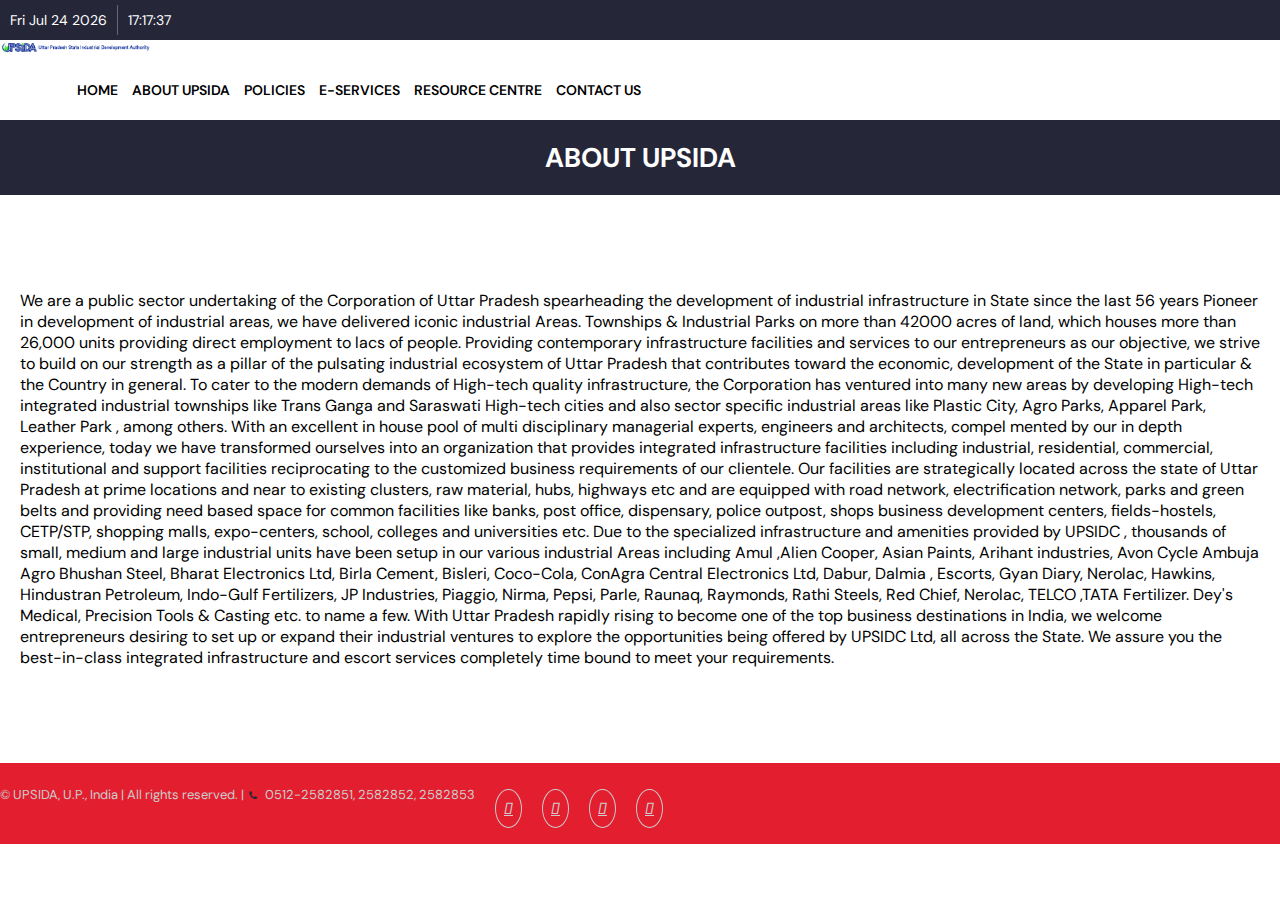
<file: AboutUs/about.html>
<!DOCTYPE html>
<html lang="en">

<head>
  <link rel="stylesheet" href="./aboutt.css">
  <meta charset="UTF-8">
    <meta http-equiv="X-UA-Compatible" content="IE=edge">
    <meta name="viewport" content="width=device-width, initial-scale=1.0">
    
    <link
      href="https://cdn.jsdelivr.net/npm/bootstrap@5.0.2/dist/css/bootstrap.min.css"
      rel="stylesheet"
      integrity="sha384-EVSTQN3/azprG1Anm3QDgpJLIm9Nao0Yz1ztcQTwFspd3yD65VohhpuuCOmLASjC"
      crossorigin="anonymous"
    />
    <link
      rel="stylesheet"
      href="https://cdnjs.cloudflare.com/ajax/libs/font-awesome/4.7.0/css/font-awesome.min.css"
    />

    <script src="https://cdnjs.cloudflare.com/ajax/libs/jquery/2.1.3/jquery.min.js"></script>
    <link
      rel="stylesheet"
      href="https://use.fontawesome.com/releases/v5.2.0/css/all.css"
      integrity="sha384-hWVjflwFxL6sNzntih27bfxkr27PmbbK/iSvJ+a4+0owXq79v+lsFkW54bOGbiDQ"
      crossorigin="anonymous"
    />
    <script src="https://cdnjs.cloudflare.com/ajax/libs/jquery/2.1.3/jquery.min.js"></script>
  <link rel="stylesheet" href="../navbar/H-navbar.css">
  <title>about</title>
</head>

<body>


  <div id="topper">

    <div id="date"></div>
    <div id="divider"></div>
    <div id="time"></div>

  </div>


<!-- navbar -->
<nav class="navbar-nav" id="navbar">
  <span class="navbar-toggle" id="js-navbar-toggle">
      <div id="ham">
          <div></div>
          <div></div>
          <div></div>
      </div>
  </span>

  <a href="../index.html" class="logo"><img src="../assets/photos/upsida-logo-name.png" alt="..."></a>

  <ul class="main-nav" id="js-menu">
      <li  class="nav-items">
          <a href="../index.html" class="nav-links">Home</a>
      </li>
      <li class="nav-items">
          <a class="nav-links" href="../AboutUs/about.html">about upsida</a>
        </li>
        <li class="nav-items">
          <a class="nav-links" href="../Policies/policy.html">policies</a>
        </li>

      

        <li class="nav-items">
          <a class="nav-links" href="../e-services/eservices.html">e-services</a>
        </li>

        
        <li class="nav-items dropdowns">
          <a class="nav-links">resource centre</a>
          <ul class="dropdown-menus">
              <li class="dropdown-items"><a href="../Office Orders/office.html">Office Orders</a></li>
              <li class="dropdown-items"><a href="../DevelopmentProcess/dev.html">Development Process</a></li>
          </ul>
        </li>

        <li class="nav-items dropdowns">
          <a  class="nav-links" >contact us</a>
          <ul class="dropdown-menus">
              <li class="dropdown-items"><a href="../headoffice/headoffice.html">Head Office</a></li>
              
          </ul>
        </li>
  </ul>

</nav>
<!-- navbar ends here -->


    <div class="headingg">
      <b>ABOUT UPSIDA</b>
    </div>

  
  <div class="flex-wrapper">

      <p >
        We are a public sector undertaking of the Corporation of Uttar Pradesh spearheading the development of industrial infrastructure in State since the last 56 years Pioneer in development of industrial areas, we have delivered iconic industrial
        Areas. Townships & Industrial Parks on more than 42000 acres of land, which houses more than 26,000 units providing direct employment to lacs of people.



        Providing contemporary infrastructure facilities and services to our entrepreneurs as our objective, we strive to build on our strength as a pillar of the pulsating industrial ecosystem of Uttar Pradesh that contributes toward the economic,
        development of the State in particular & the Country in general. To cater to the modern demands of High-tech quality infrastructure, the Corporation has ventured into many new areas by developing High-tech integrated industrial townships like
        Trans Ganga and Saraswati High-tech cities and also sector specific industrial areas like Plastic City, Agro Parks, Apparel Park, Leather Park , among others.



        With an excellent in house pool of multi disciplinary managerial experts, engineers and architects, compel mented by our in depth experience, today we have transformed ourselves into an organization that provides integrated infrastructure
        facilities including industrial, residential, commercial, institutional and support facilities reciprocating to the customized business requirements of our clientele. Our facilities are strategically located across the state of Uttar Pradesh
        at prime locations and near to existing clusters, raw material, hubs, highways etc and are equipped with road network, electrification network, parks and green belts and providing need based space for common facilities like banks, post
        office, dispensary, police outpost, shops business development centers, fields-hostels, CETP/STP, shopping malls, expo-centers, school, colleges and universities etc.



        Due to the specialized infrastructure and amenities provided by UPSIDC , thousands of small, medium and large industrial units have been setup in our various industrial Areas including Amul ,Alien Cooper, Asian Paints, Arihant industries,
        Avon Cycle Ambuja Agro Bhushan Steel, Bharat Electronics Ltd, Birla Cement, Bisleri, Coco-Cola, ConAgra Central Electronics Ltd, Dabur, Dalmia , Escorts, Gyan Diary, Nerolac, Hawkins, Hindustran Petroleum, Indo-Gulf Fertilizers, JP
        Industries, Piaggio, Nirma, Pepsi, Parle, Raunaq, Raymonds, Rathi Steels, Red Chief, Nerolac, TELCO ,TATA Fertilizer. Dey's Medical, Precision Tools & Casting etc. to name a few.

        With Uttar Pradesh rapidly rising to become one of the top business destinations in India, we welcome entrepreneurs desiring to set up or expand their industrial ventures to explore the opportunities being offered by UPSIDC Ltd, all across
        the State. We assure you the best-in-class integrated infrastructure and escort services completely time bound to meet your requirements.
      </p>
    </div>
    <footer class="footer">
      <div class="container bottom_border">
        <div class="row">

          <div class="container">

            <p class="text-center">© UPSIDA, U.P., India | All rights reserved. |<i class="fa fa-phone" style="background-color: #E31E2F;font-size:10px;width: 10px;height:10px;margin: 4px;color:#252638"></i> 0512-2582851, 2582852, 2582853</p>

            <ul class="social_footer_ul">
              <li><a href="https://www.facebook.com/UPSIDAGoUP/"><i class="fab fa-facebook"></i></a></li>
              <li><a href="https://twitter.com/UPSIDA?ref_src=twsrc%5Egoogle%7Ctwcamp%5Eserp%7Ctwgr%5Eauthor"><i class="fab fa-twitter"></i></a></li>
              <li><a href="https://www.linkedin.com/company/uttar-pradesh-state-industrial-development-corporation-limited/about/"><i class="fab fa-linkedin"></i></a></li>
              <li><a href="#"><i class="fab fa-instagram"></i></a></li>
            </ul>

          </div>
        </div>
      </div>

    </footer>
  </div>






  <script src="https://cdn.jsdelivr.net/npm/bootstrap@5.0.2/dist/js/bootstrap.bundle.min.js" integrity="sha384-MrcW6ZMFYlzcLA8Nl+NtUVF0sA7MsXsP1UyJoMp4YLEuNSfAP+JcXn/tWtIaxVXM" crossorigin="anonymous"></script>
  <script src="./about.js"></script>
  <script src="../navbar/H-navbar.js"></script>

</body>

</html>
</file>
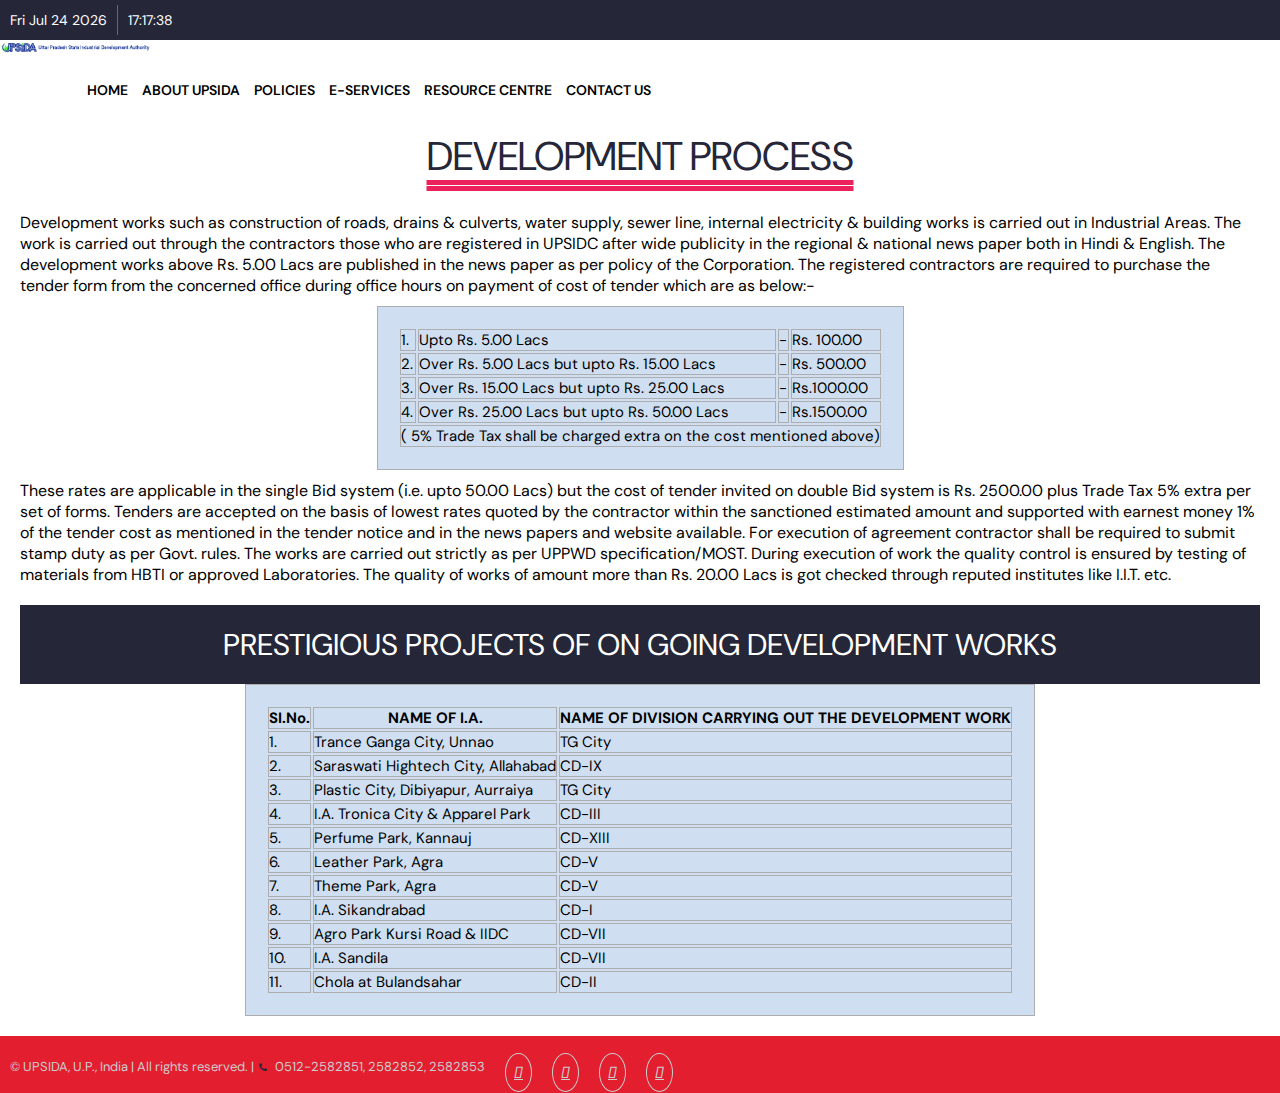
<file: DevelopmentProcess/dev.html>
<!DOCTYPE html>
<html lang="en">
  <head>
    <meta charset="UTF-8" />
    <meta http-equiv="X-UA-Compatible" content="IE=edge" />
    <meta name="viewport" content="width=device-width, initial-scale=1.0" />
    
    <link rel="stylesheet" href="dev.css" />
    <link
      href="https://cdn.jsdelivr.net/npm/bootstrap@5.0.2/dist/css/bootstrap.min.css"
      rel="stylesheet"
      integrity="sha384-EVSTQN3/azprG1Anm3QDgpJLIm9Nao0Yz1ztcQTwFspd3yD65VohhpuuCOmLASjC"
      crossorigin="anonymous"
    />
    <link
      rel="stylesheet"
      href="https://cdnjs.cloudflare.com/ajax/libs/font-awesome/4.7.0/css/font-awesome.min.css"
    />

    <link
      rel="stylesheet"
      href="https://cdnjs.cloudflare.com/ajax/libs/font-awesome/4.7.0/css/font-awesome.min.css"
    />

    <script src="https://cdnjs.cloudflare.com/ajax/libs/jquery/2.1.3/jquery.min.js"></script>
    <link
      rel="stylesheet"
      href="https://use.fontawesome.com/releases/v5.2.0/css/all.css"
      integrity="sha384-hWVjflwFxL6sNzntih27bfxkr27PmbbK/iSvJ+a4+0owXq79v+lsFkW54bOGbiDQ"
      crossorigin="anonymous"
    />
    <link rel="stylesheet" href="../navbar/H-navbar.css">
    <title>Document</title>
  </head>
  <body>
    <!--Top Date Time-->
    <div id="topper">
      <div id="date"></div>
      <div id="divider"></div>
      <div id="time"></div>
    </div>
    <!-- Top Date Time end -->

    <!-- navbar     -->
    <nav class="navbar-nav" id="navbar">
      <span class="navbar-toggle" id="js-navbar-toggle">
          <div id="ham">
              <div></div>
              <div></div>
              <div></div>
          </div>
      </span>
    
      <a href="../index.html" class="logo"><img src="../assets/photos/upsida-logo-name.png" alt="..."></a>
    
      <ul class="main-nav" id="js-menu">
          <li  class="nav-items">
              <a href="../index.html" class="nav-links">Home</a>
          </li>
          <li class="nav-items">
              <a class="nav-links" href="../AboutUs/about.html">about upsida</a>
            </li>
            <li class="nav-items">
              <a class="nav-links" href="../Policies/policy.html">policies</a>
            </li>
    
           
            <li class="nav-items">
              <a class="nav-links" href="../e-services/eservices.html">e-services</a>
            </li>
    
    
            <li class="nav-items dropdowns">
              <a class="nav-links">resource centre</a>
              <ul class="dropdown-menus">
                  <li class="dropdown-items"><a href="../Office Orders/office.html">Office Orders</a></li>
                  <li class="dropdown-items"><a href="../DevelopmentProcess/dev.html">Development Process</a></li>
              </ul>
            </li>
    
           
    
            <li class="nav-items dropdowns">
              <a  class="nav-links" >contact us</a>
              <ul class="dropdown-menus">
                  <li class="dropdown-items"><a href="../headoffice/headoffice.html">Head Office</a></li>
                  
              </ul>
            </li>
      </ul>
    
    </nav>
    <!-- navbar ends -->

    <div class="containerdev">
        <div class="heading">
            development process
        </div>
        <div class="summ">
            <p>   Development works such as construction of roads, drains & culverts, water supply, sewer line, internal electricity & building works is carried out in Industrial Areas. The work is carried out through the contractors those who are registered in UPSIDC after wide publicity in the regional & national news paper both in Hindi & English. The development works above Rs. 5.00 Lacs are published in the news paper as per policy of the Corporation. The registered contractors are required to purchase the tender form from the concerned office during office hours on payment of cost of tender which are as below:-</p>
        </div>

        <table class="table table-bordered " id="tbl">
            <thead>
              <tr>
                <td>1.</td>
                <td>Upto Rs. 5.00 Lacs</td>
                  <td>-</td>
                <td>Rs. 100.00</td>
              </tr>
            </thead>
            <tbody>
              <tr>
                <td>2.</td>
                <td>Over Rs. 5.00 Lacs but upto Rs. 15.00 Lacs</td>
                <td>-</td>
                  <td>Rs. 500.00</td>
              </tr>
              <tr>
                <td>3.</td>
                <td>Over Rs. 15.00 Lacs but upto Rs. 25.00 Lacs</td>
                <td>-</td>
                  <td>Rs.1000.00</td>
              </tr>
              <tr>
                <td>4.</td>
                <td>Over Rs. 25.00 Lacs but upto Rs. 50.00 Lacs</td>
                <td>-</td>
                  <td>	Rs.1500.00</td>
              </tr>
                <tr>
                <td colspan="4">( 5% Trade Tax shall be charged extra on the cost mentioned above)</td>
               
                
              </tr>
            </tbody>
          </table>

          <div class="summ">
            <p>    These rates are applicable in the single Bid system (i.e. upto 50.00 Lacs) but the cost of tender invited on double Bid system is Rs. 2500.00 plus Trade Tax 5% extra per set of forms.
                Tenders are accepted on the basis of lowest rates quoted by the contractor within the sanctioned estimated amount and supported with earnest money 1% of the tender cost as mentioned in the tender notice and in the news papers and website available.
                For execution of agreement contractor shall be required to submit stamp duty as per Govt. rules.
                The works are carried out strictly as per UPPWD specification/MOST. During execution of work the quality control is ensured by testing of materials from HBTI or approved Laboratories. The quality of works of amount more than Rs. 20.00 Lacs is got checked through reputed institutes like I.I.T. etc.</p>
          </div>

          <div class="heading2">
            Prestigious Projects of on Going Development Works
          </div>

          <table class="table-bordered table table table-hover table-responsive" id="tbl">
            <thead>
               <tr>
             <th style="text-align:center">SI.No.</th>  
                <th style="text-align:center">NAME OF I.A.</th>
                <th style="text-align:center">NAME OF DIVISION CARRYING OUT THE DEVELOPMENT WORK</th>
                  
                   
              </tr>
            </thead>
           
            <tbody>
              <tr>
                <td>1.</td>
                <td>Trance Ganga City, Unnao</td>
                
                   <td>	TG City</td>
              </tr>      
              <tr >
                <td>2.</td>
                <td>Saraswati Hightech City, Allahabad</td>
                <td>CD-IX</td>
                   
              </tr>
              <tr >
                <td>3.</td>
                <td>Plastic City, Dibiyapur, Aurraiya</td>
           
        
                   <td>	TG City</td>
              </tr>
              <tr >
                <td>4.</td>
                <td>I.A. Tronica City & Apparel Park</td>
               
                
                   <td>CD-III</td>
              </tr>
              <tr >
                <td>5.</td>
                <td>Perfume Park, Kannauj</td>
                
                   <td>	CD-XIII</td>
              </tr>
              <tr >
                <td>6.</td>
                <td>Leather Park, Agra</td>
        
                   <td>CD-V</td>
              </tr>
                   <tr>
                <td>7.</td>
                <td>Theme Park, Agra</td>
                
                   <td>	CD-V</td>
              </tr>      
              <tr >
                <td>8.</td>
                <td>I.A. Sikandrabad</td>
                <td>CD-I</td>
                   
              </tr>
              <tr >
                <td>9.</td>
                <td>Agro Park Kursi Road & IIDC</td>
           
        
                   <td>	CD-VII</td>
              </tr>
              <tr>
                <td>10.</td>
                <td>I.A. Sandila	</td>
               
                
                   <td>CD-VII</td>
              </tr>
              <tr>
                <td>11.</td>
                <td>Chola at Bulandsahar</td>
                
                   <td>	CD-II</td>
              </tr>
              
            </tbody>
          </table>
        
        
        
        


    </div>

   <!-- footer -->
  <footer class="footer">
    <div class="container bottom_border">
      <div class="row">

        <div class="container">

          <p class="text-center">© UPSIDA, U.P., India | All rights reserved. |<i class="fa fa-phone"
              style="background-color: #E31E2F;font-size:10px;width: 10px;height:10px;margin: 4px;color:#252638"></i> 0512-2582851, 2582852, 2582853</p>

          <ul class="social_footer_ul">
            <li><a href="https://www.facebook.com/UPSIDAGoUP/"><i class="fab fa-facebook"></i></a></li>
            <li><a href="https://twitter.com/UPSIDA?ref_src=twsrc%5Egoogle%7Ctwcamp%5Eserp%7Ctwgr%5Eauthor"><i
                  class="fab fa-twitter"></i></a></li>
            <li><a
                href="https://www.linkedin.com/company/uttar-pradesh-state-industrial-development-corporation-limited/about/"><i
                  class="fab fa-linkedin"></i></a></li>
            <li><a href="#"><i class="fab fa-instagram"></i></a></li>
          </ul>

        </div>
      </div>
    </div>

  </footer>
  
<!-- footer ends here -->

    <script
      src="https://cdn.jsdelivr.net/npm/bootstrap@5.0.2/dist/js/bootstrap.bundle.min.js"
      integrity="sha384-MrcW6ZMFYlzcLA8Nl+NtUVF0sA7MsXsP1UyJoMp4YLEuNSfAP+JcXn/tWtIaxVXM"
      crossorigin="anonymous"
    ></script>

    <script src="dev.js"></script>
    <script src="../navbar/H-navbar.js"></script>
  </body>
</html>
</file>
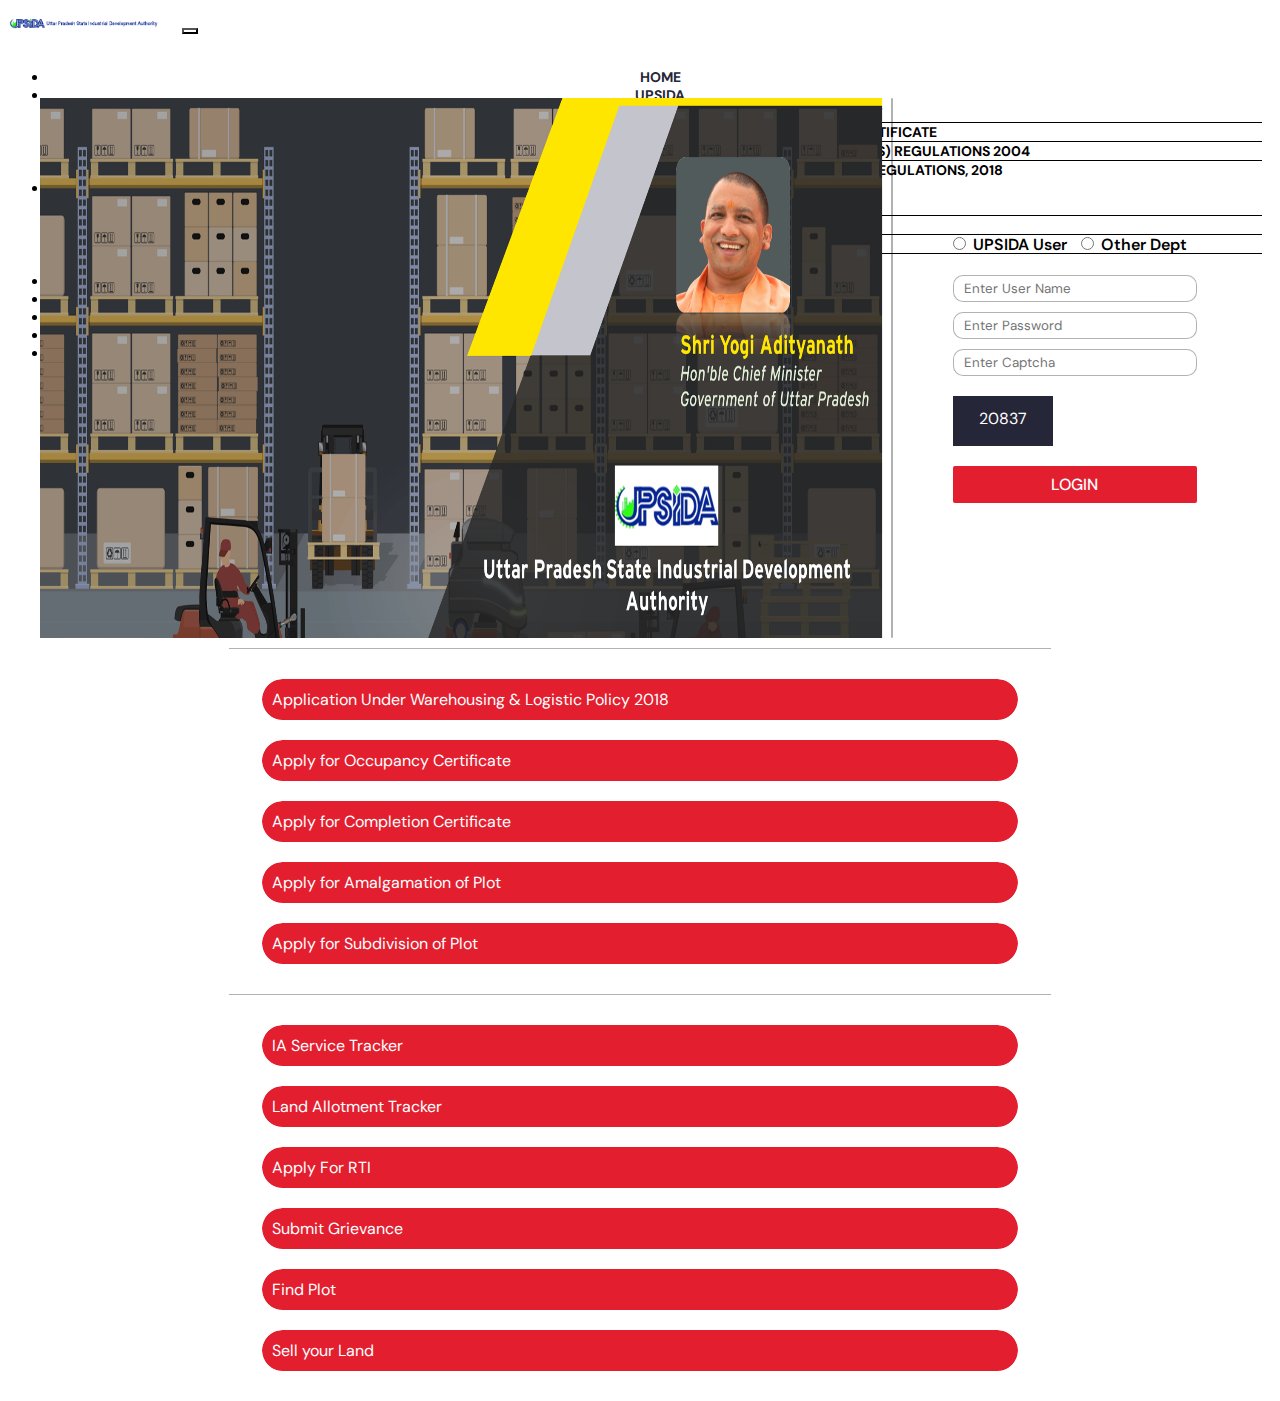
<file: e-services/eservices.html>
<!DOCTYPE html>
<html lang="en">
<head>
    <meta charset="UTF-8">
    <meta http-equiv="X-UA-Compatible" content="IE=edge">
    <meta name="viewport" content="width=device-width, initial-scale=1.0">
    <link href="https://cdn.jsdelivr.net/npm/bootstrap@5.0.2/dist/css/bootstrap.min.css" rel="stylesheet" integrity="sha384-EVSTQN3/azprG1Anm3QDgpJLIm9Nao0Yz1ztcQTwFspd3yD65VohhpuuCOmLASjC" crossorigin="anonymous">
    <link rel="stylesheet" href="style.css">
    <title>Document</title>
</head>
<body>
    

    <nav id="navbar" class="navbar navbar-expand-lg navbar-light">
        <div class="container-fluid">
            <a class="navbar-brand" href="#"><img src="/assets/photos/upsida-logo-name.png" alt="logo"></a>
            <button id="navbar-btn" class="navbar-toggler" type="button" data-bs-toggle="collapse" data-bs-target="#navbarSupportedContent" aria-controls="navbarSupportedContent" aria-expanded="false" aria-label="Toggle navigation">
            <span class="navbar-toggler-icon"></span>
            </button>
            <div class="collapse navbar-collapse" id="navbarSupportedContent">
            <ul class="navbar-nav me-auto mb-2 mb-lg-0">
                <li class="nav-item">
                <a class="nav-link active" aria-current="page" href="/">Home</a>
                </li>
                <li class="nav-item dropdown">
                    <a class="nav-link dropdown-toggle" href="#" id="navbarDropdown" role="button" data-bs-toggle="dropdown" aria-expanded="false">upsida</a>
                    <ul class="dropdown-menu" aria-labelledby="navbarDropdown">
                        <li class="dropdown-item"><a href="doc/Inspection_Procedure.pdf">Inspection Procedure for Obtaining Construction Permit</a></li>
                        <li class="dropdown-item"><a href="doc/Inspection_Procedure_Completion.pdf">Inspection Procedure for Obtaining Occupancy/Completion Certificate</a></li>
                        <li class="dropdown-item"><a href="doc/PreparationandFinalizationofPlans.pdf">UP State Industrial Development Area (Preparation and Finalization of Plans) Regulations 2004</a></li>
                        <li class="dropdown-item"><a href="doc/UPSIDALandBuildingRegulations2018updated.pdf">UP State Industrial Development Area - Land Development and Building Regulations, 2018</a></li>
                    
                    </ul>
                    </li>
                <li class="nav-item dropdown">
                <a class="nav-link dropdown-toggle" href="#" id="navbarDropdown" role="button" data-bs-toggle="dropdown" aria-expanded="false">Disclosures Allottee details</a>

                    <ul class="dropdown-menu" aria-labelledby="navbarDropdown">
                        <li class="dropdown-item"><a href="PviewAllottes.aspx">View Allotment Details</a></li>
                        <li class="dropdown-item"><a href="ViewInspectionDocument.aspx">View Inspection Document</a></li>
                        <li class="dropdown-item"><a href="ViewBuildingPlanDocument.aspx">View BuildingPlan Document</a></li>
                        <li class="dropdown-item"><a href="VanvibhaagReport.aspx">Plantation with Industrial Area</a></li>
                    </ul>
                </li>

                <li class="nav-item">
                <a class="nav-link" href="#">service timeline</a>
                </li>

                <li class="nav-item">
                <a class="nav-link" href="#">flagship projects</a>
                </li>

                <li class="nav-item">
                <a class="nav-link" href="#">office orders</a>
                </li>

                <li class="nav-item">
                <a class="nav-link" href="#">Avialable plots</a>
                </li>
                
                <li class="nav-item">
                <a class="nav-link" href="#">Property hub</a>
                </li>
                
            </ul>
            </div>
        </div>
    </nav>

    <div id="container">
        <div id="banner">
            <img src="/assets/photos/e-services/BannerNew2.png" alt="banner">
        </div>

        <div id="divider"></div>

        <div id="con2">
            <div id="radios">

                <input type="radio" name="r" id="q1">
                <label for="q1">UPSIDA User</label>
                <input type="radio" name="r" id="q2">
                <label for="q2">Other Dept</label>
            </div>

            <div id="inputs">
                <input type="text" placeholder="Enter User Name">
                <input type="text" placeholder="Enter Password">
                <input type="text" placeholder="Enter Captcha">
            </div>

            <div id="captcha">20837</div>
            <button id="login">LOGIN</button>
        </div>
    </div>

    <div id="mid-divider"></div>


    <div id="btn-container">
        <p class="grp-1">                       
            <a href="RegistrationLogistics.aspx" target="_blank" title="" class="btn btn-1">Application  Under Warehousing &amp; Logistic Policy 2018</a>
            <a href="IAServices.aspx" target="_blank" title="" class="btn btn-2">Apply for Occupancy Certificate</a>
            <a href="IAServices.aspx" target="_blank" title="" class="btn btn-3">Apply for Completion Certificate</a>
            <a href="IAServices.aspx" target="_blank" title="" class="btn btn-4">Apply for Amalgamation of Plot</a>
            <a href="IAServices.aspx" target="_blank" title="" class="btn btn-5">Apply for Subdivision of Plot</a>
        </p>

        <div id="mid-divider"></div>

        <p class="grp-1">
                                   
            <a href="ServiceTracker.aspx" title="" class="btn btn-1" >IA Service Tracker</a> 
            <a href="ApplicationTracker.aspx" title="" class="btn btn-2" >Land Allotment Tracker</a> 
            <a onclick="comingsoon()" title="" class="btn btn-3">Apply For RTI</a> 
            <a onclick="RTI()" title="" class="btn btn-4">Submit Grievance</a>
            <a href="plotavailability.aspx" title="" class="btn btn-5">Find Plot </a>
            <a href="LandAcquisitionProposal.aspx" title="" class="btn btn-6">Sell your Land </a>
        </p>


    </div>

    


    <script src="https://cdn.jsdelivr.net/npm/bootstrap@5.0.2/dist/js/bootstrap.bundle.min.js" integrity="sha384-MrcW6ZMFYlzcLA8Nl+NtUVF0sA7MsXsP1UyJoMp4YLEuNSfAP+JcXn/tWtIaxVXM" crossorigin="anonymous"></script>
    <script src="./script.js"></script>
</body>
</html>
</file>
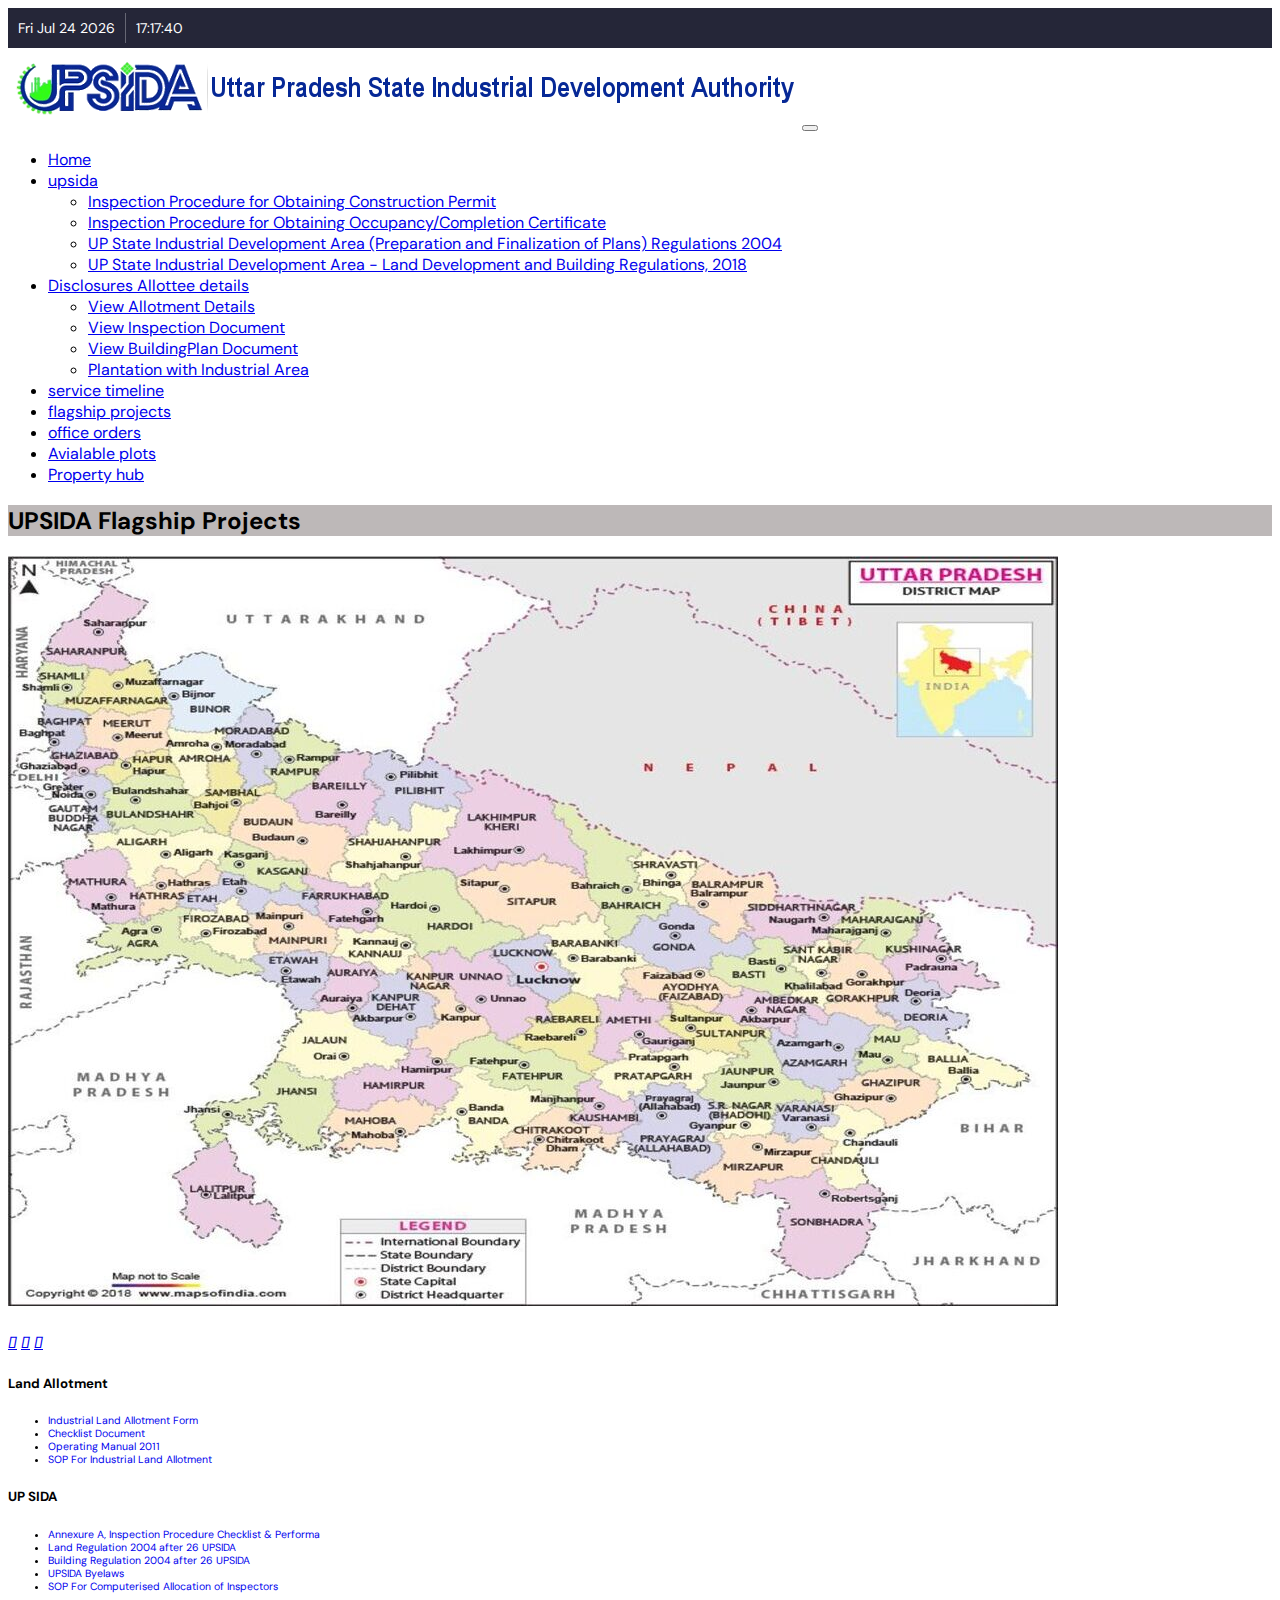
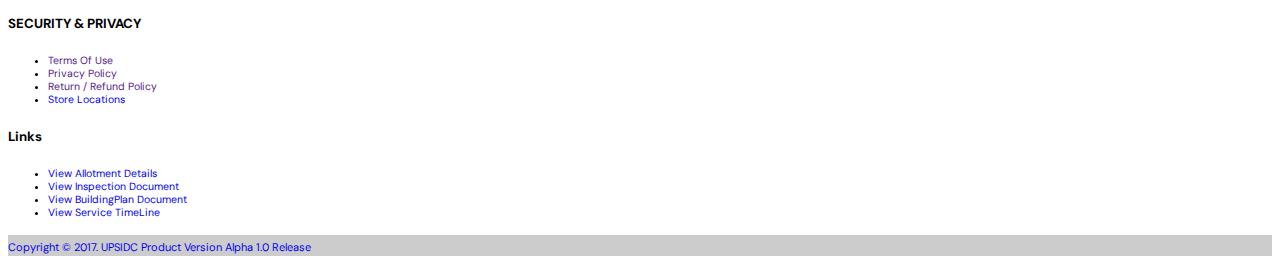
<file: Flagship/flagship.html>
<!DOCTYPE html>
<html lang="en">
<head>
    <meta charset="UTF-8">
    <meta http-equiv="X-UA-Compatible" content="IE=edge">
    <meta name="viewport" content="width=device-width, initial-scale=1.0">
    <link rel="stylesheet" href="flagship.css">
    <link rel="stylesheet" href="flagfoot.css">
    <title>Flagship</title>
    <link href="https://cdn.jsdelivr.net/npm/bootstrap@5.0.2/dist/css/bootstrap.min.css" rel="stylesheet" integrity="sha384-EVSTQN3/azprG1Anm3QDgpJLIm9Nao0Yz1ztcQTwFspd3yD65VohhpuuCOmLASjC" crossorigin="anonymous">
    <link rel="stylesheet" href="https://cdnjs.cloudflare.com/ajax/libs/font-awesome/4.7.0/css/font-awesome.min.css">
 
  <script src="https://cdnjs.cloudflare.com/ajax/libs/jquery/2.1.3/jquery.min.js"></script>
  <link rel="stylesheet" href="https://use.fontawesome.com/releases/v5.2.0/css/all.css"
    integrity="sha384-hWVjflwFxL6sNzntih27bfxkr27PmbbK/iSvJ+a4+0owXq79v+lsFkW54bOGbiDQ" crossorigin="anonymous">
  <script src="https://cdnjs.cloudflare.com/ajax/libs/jquery/2.1.3/jquery.min.js"></script>
</head>
<body>
    
  <div id="topper" style="top: 0;">

    <div id="date"></div>
    <div id="divider"></div>
    <div id="time"></div>
    
  </div>
  
    <nav id="navbar" class="navbar navbar-expand-lg navbar-light">
        <div class="container-fluid">
            <a class="navbar-brand" href="#"><img src="/assets/photos/upsida-logo-name.png" alt="logo"></a>
            <button id="navbar-btn" class="navbar-toggler" type="button" data-bs-toggle="collapse" data-bs-target="#navbarSupportedContent" aria-controls="navbarSupportedContent" aria-expanded="false" aria-label="Toggle navigation">
            <span class="navbar-toggler-icon"></span>
            </button>
            <div class="collapse navbar-collapse" id="navbarSupportedContent">
            <ul class="navbar-nav me-auto mb-2 mb-lg-0">
                <li class="nav-item">
                <a class="nav-link active" aria-current="page" href="/">Home</a>
                </li>
                <li class="nav-item dropdown">
                    <a class="nav-link dropdown-toggle" href="#" id="navbarDropdown" role="button" data-bs-toggle="dropdown" aria-expanded="false">upsida</a>
                    <ul class="dropdown-menu" aria-labelledby="navbarDropdown">
                        <li class="dropdown-item"><a href="doc/Inspection_Procedure.pdf">Inspection Procedure for Obtaining Construction Permit</a></li>
                        <li class="dropdown-item"><a href="doc/Inspection_Procedure_Completion.pdf">Inspection Procedure for Obtaining Occupancy/Completion Certificate</a></li>
                        <li class="dropdown-item"><a href="doc/PreparationandFinalizationofPlans.pdf">UP State Industrial Development Area (Preparation and Finalization of Plans) Regulations 2004</a></li>
                        <li class="dropdown-item"><a href="doc/UPSIDALandBuildingRegulations2018updated.pdf">UP State Industrial Development Area - Land Development and Building Regulations, 2018</a></li>
                    
                    </ul>
                    </li>
                <li class="nav-item dropdown">
                <a class="nav-link dropdown-toggle" href="#" id="navbarDropdown" role="button" data-bs-toggle="dropdown" aria-expanded="false">Disclosures Allottee details</a>

                    <ul class="dropdown-menu" aria-labelledby="navbarDropdown">
                        <li class="dropdown-item"><a href="PviewAllottes.aspx">View Allotment Details</a></li>
                        <li class="dropdown-item"><a href="ViewInspectionDocument.aspx">View Inspection Document</a></li>
                        <li class="dropdown-item"><a href="ViewBuildingPlanDocument.aspx">View BuildingPlan Document</a></li>
                        <li class="dropdown-item"><a href="VanvibhaagReport.aspx">Plantation with Industrial Area</a></li>
                    </ul>
                </li>

                <li class="nav-item">
                <a class="nav-link" href="#">service timeline</a>
                </li>

                <li class="nav-item">
                <a class="nav-link" href="#">flagship projects</a>
                </li>

                <li class="nav-item">
                <a class="nav-link" href="#">office orders</a>
                </li>

                <li class="nav-item">
                <a class="nav-link" href="#">Avialable plots</a>
                </li>
                
                <li class="nav-item">
                <a class="nav-link" href="#">Property hub</a>
                </li>
                
            </ul>
            </div>
        </div>
    </nav>
    
    <h2 class="text-center" style="background-color: rgb(189, 184, 184);">UPSIDA Flagship Projects</h2>

  <div style="top: 80px;">
  <map name="imagemap" style=" top: 180px;"> 
   
    <area target="_self" alt="Moradabad Special Economic Zone (SEZ)" title="Moradabad Special Economic Zone (SEZ)" href="https://eservices.onlineupsidc.com/flagship_projects/MoradabadSEZ.aspx" coords="237,229,236,219,230,213,230,202,226,194,219,184,217,176,222,169,227,166,230,160,235,152,242,149,248,150,253,151,262,154,262,161,266,165,262,173,262,181,262,186,266,191,270,197,269,202,266,211,256,213,257,218,262,223,256,227,247,227" shape="poly">
    <area target="_self" alt="Mega Leather Cluster (MLC) Project 103 Acres" title="Mega Leather Cluster (MLC) Project 103 Acres" href="https://eservices.onlineupsidc.com/flagship_projects/MegaLeatherCluster.aspx" coords="427,501,422,494,411,494,403,491,403,484,409,474,419,470,428,466,426,459,423,450,430,443,424,435,414,435,409,427,398,418,399,411,401,403,408,399,417,403,423,414,432,427,441,430,448,441,461,452,472,461,478,471,478,477,469,479,460,479,451,487,447,495,439,500" shape="poly">
    <area target="_self" alt="Perfume Park 100 Acres" title="Perfume Park 100 Acres" href="https://eservices.onlineupsidc.com/flagship_projects/PerfumePark.aspx" coords="386,416,374,416,363,405,354,409,343,407,332,402,325,397,330,393,333,381,330,375,336,370,344,374,350,374,360,374,368,370,379,374,392,375,404,381,407,391,406,398,397,404,396,410" shape="poly">
    <area target="_self" alt="Dibiyapur Plastic Park 367.73 Acres" title="Dibiyapur Plastic Park 367.73 Acres" href="https://eservices.onlineupsidc.com/flagship_projects/PlasticCity.aspx" coords="307,445,306,437,314,432,318,422,322,408,322,396,334,399,340,403,348,407,353,411,360,412,365,412,368,416,368,424,365,432,360,439,358,444,352,450,341,456,331,454,322,454,309,452" shape="poly">
    <area target="_self" alt="Baheri Industrial Area 1138.78 Acres" title="Baheri Industrial Area 1138.78 Acres" href="https://eservices.onlineupsidc.com/flagship_projects/BaheriIndustrialArea.aspx" coords="294,262,288,257,281,244,288,232,298,235,300,229,306,219,314,208,322,203,334,193,346,193,357,195,363,200,360,215,365,223,370,232,377,240,366,247,366,252,364,262,358,268,358,277,343,281,337,263,328,264,319,270,299,267,308,264,314,266,338,271" shape="poly">
    <area target="_self" alt="Saraswati Hitech City" title="Saraswati Hitech City" href="https://eservices.onlineupsidc.com/flagship_projects/SaraswatiCity.aspx" coords="665,618,662,609,656,605,640,600,627,594,621,589,611,585,618,572,626,572,630,565,629,556,629,541,638,531,646,529,652,529,666,529,676,528,684,535,696,543,701,557,704,567,703,572,703,580,712,589,715,597,711,602,704,609,689,615,698,614,683,617" shape="poly">
        <area target="_self" alt="Trans-Ganga Hitech City 251 Acres" title="Trans-Ganga Hitech City 251 Acres" href="https://eservices.onlineupsidc.com/flagship_projects/TransGangaCity.aspx" coords="447,445,446,434,438,427,430,419,424,414,418,403,418,394,424,394,434,397,439,393,446,390,451,398,455,401,463,403,466,398,470,393,478,393,482,398,486,402,492,407,499,413,499,421,503,428,510,428,518,433,529,439,533,442,537,446,539,455,532,461,521,463,522,470,514,475,505,479,494,486,484,475,481,462,473,459,457,452,465,452,449,450,481,467" shape="poly">
        
       
        <img src="Assets/up_map.jpg"  height="750px" width="1050px" usemap="#imagemap" class="center"/>
    
    <!-- <img src="Assets/up_map.jpg"  height="1050px" width="1038px" usemap="#imagemap" class="center"/> -->
  
  </map>
  </div>
</br>
  
  <!-- Footer -->
<footer class="bg-dark text-center text-white">
    <!-- Grid container -->
    <div class="container p-4">
      <!-- Section: Social media -->
      <section class="mb-4">
        <!-- Facebook -->
        <a class="btn btn-outline-light btn-floating m-1" href="https://www.facebook.com/UPSIDAGoUP/"" role="button"
          ><i class="fab fa-facebook-f"></i
        ></a>
  
        <!-- Twitter -->
        <a class="btn btn-outline-light btn-floating m-1" href="#!" role="button"
          ><i class="fab fa-twitter"></i
        ></a>
  
    
  
        <!-- Instagram -->
        <a class="btn btn-outline-light btn-floating m-1" href="#!" role="button"
          ><i class="fab fa-instagram"></i
        ></a>
  
        <!-- Linkedin -->
        <a class="btn btn-outline-light btn-floating m-1" href="https://www.linkedin.com/company/uttar-pradesh-state-industrial-development-corporation-limited/about/" role="button"
          ><i class="fab fa-linkedin-in"></i
        ></a>
  
       
       
      </section>
      <!-- Section: Social media -->
  
 

  
     
     
  
      <!-- Section: Links -->
      <section class="">
        <!--Grid row-->
        <div class="row">
          <!--Grid column-->
          <div class="col-lg-3 col-md-6 mb-4 mb-md-0" style="text-align: left;">
            <h5 class="text-uppercase">Land Allotment</h5>
  
            <ul class="list-unstyled mb-0" id="m1">
                <li style="font-size: 10.5px;"><a href="https://eservices.onlineupsidc.com/doc/Industrial_Land_Allotment_Form.pdf" target="_blank" title="" class="text-white" style="text-decoration: none;">Industrial Land Allotment Form</a></li>
                <li style="font-size: 10.5px;"><a href="https://eservices.onlineupsidc.com/doc/checklist_for_industrial_land_allotment.pdf" target="_blank" title="" class="text-white" style="text-decoration: none;">Checklist Document</a></li>
                <li style="font-size: 10.5px;"><a href="https://eservices.onlineupsidc.com/doc/operating_manual_upsidc.pdf" target="_blank" title="" class="text-white" style="text-decoration: none;">Operating Manual 2011</a></li>
                <li style="font-size: 10.5px;"><a href="https://eservices.onlineupsidc.com/doc/sop_for_industrial_land_allotment.pdf" target="_blank" title="" class="text-white" style="text-decoration: none;">SOP For Industrial Land Allotment</a></li>
            </ul>
            </ul>
          </div>
          <!--Grid column-->
  
          <!--Grid column-->
          <div class="col-lg-3 col-md-6 mb-4 mb-md-0" style="text-align: left;">
            <h5 class="text-uppercase">UP SIDA</h5>
  
            <ul class="list-unstyled mb-0"  id="m1">
                <li style="font-size: 10.5px;"><a href="https://eservices.onlineupsidc.com/doc/Inspection_Procedure.pdf" title="" class="text-white" style="text-decoration: none;">Annexure A, Inspection Procedure Checklist & Performa</a></li>
                <li style="font-size: 10.5px;"><a href="https://eservices.onlineupsidc.com/doc/Land-Regulation-2004-after-26-UPSIDC.pdf" title="" class="text-white" style="text-decoration: none;">Land Regulation 2004 after 26 UPSIDA</a></li>
                <li style="font-size: 10.5px;"><a href="https://eservices.onlineupsidc.com/doc/Building-Regulation-2004-after-26-UPSIDC.pdf" title="" class="text-white" style="text-decoration: none;">Building Regulation 2004 after 26 UPSIDA</a></li>
                <li style="font-size: 10.5px;"><a href="#" title="" class="text-white" style="text-decoration: none;">UPSIDA Byelaws</a></li>
                
                <li style="font-size: 10.5px;"><a href="#" title="" class="text-white" style="text-decoration: none;">SOP For Computerised Allocation of Inspectors</a></li>
            </ul>
          </div>
          <!--Grid column-->
  
          <!--Grid column-->
          <div class="col-lg-3 col-md-6 mb-4 mb-md-0" style="text-align: left;">
            <h5 class="text-uppercase">SECURITY & PRIVACY</h5>
  
            <ul class="list-unstyled mb-0"  id="m1">
                <li  style="font-size: 10.5px;"><a href="" title="" class="text-white" style="text-decoration: none;">Terms Of Use</a></li>
                <li  style="font-size: 10.5px;"><a href="" title="" class="text-white" style="text-decoration: none;">Privacy Policy</a></li>
                <li style="font-size: 10.5px;"><a href="" title="" class="text-white" style="text-decoration: none;">Return / Refund Policy</a></li>
                <li style="font-size: 10.5px;"><a href="OutsideUploadFile.aspx" title="" class="text-white" style="text-decoration: none;">Store Locations</a></li>
           
            </ul>
          </div>
          <!--Grid column-->
  
          <!--Grid column-->
          <div class="col-lg-3 col-md-6 mb-4 mb-md-0" style="text-align: left;">
            <h5 class="text-uppercase">Links</h5>
  
            <ul class="list-unstyled mb-0">
                <li style="display:none;"><a href="Inspection.aspx" class="text-white" title="" style="text-decoration: none;">View Inspection Detail</a></li>
                <li style="font-size: 10.5px;"><a href="PviewAllottes.aspx" class="text-white" target="_blank" title="" style="text-decoration: none;">View Allotment Details</a></li>
                <li style="font-size: 10.5px;"><a href="ViewInspectionDocument.aspx" class="text-white" target="_blank" title="" style="text-decoration: none;">View Inspection Document</a></li>
                <li style="font-size: 10.5px;"><a href="ViewBuildingPlanDocument.aspx" class="text-white" target="_blank" title="" style="text-decoration: none;">View BuildingPlan Document </a></li>
                
                <li style="font-size: 10.5px;"><a href="ViewServiceTimeLines.aspx" class="text-white" target="_blank" title="" style="text-decoration: none;">View Service TimeLine</a></li>
            </ul>
          </div>
          <!--Grid column-->
        </div>
        <!--Grid row-->
      </section>
      <!-- Section: Links -->
    </div>
    <!-- Grid container -->
  
    <!-- Copyright -->
    <div class="text-center p-3" style="background-color: rgba(0, 0, 0, 0.2);">
    
      <a class="text-white" href="https://mdbootstrap.com/" style="text-decoration: none; font-size: 11px;">Copyright © 2017. UPSIDC Product Version Alpha 1.0 Release</a>
    </div>
    <!-- Copyright -->
  </footer>
  <!-- Footer -->
  
  <script src="https://cdn.jsdelivr.net/npm/bootstrap@5.0.2/dist/js/bootstrap.bundle.min.js" integrity="sha384-MrcW6ZMFYlzcLA8Nl+NtUVF0sA7MsXsP1UyJoMp4YLEuNSfAP+JcXn/tWtIaxVXM" crossorigin="anonymous"></script>
  <script src="flagship.js"></script>

</body>
</html>
</file>
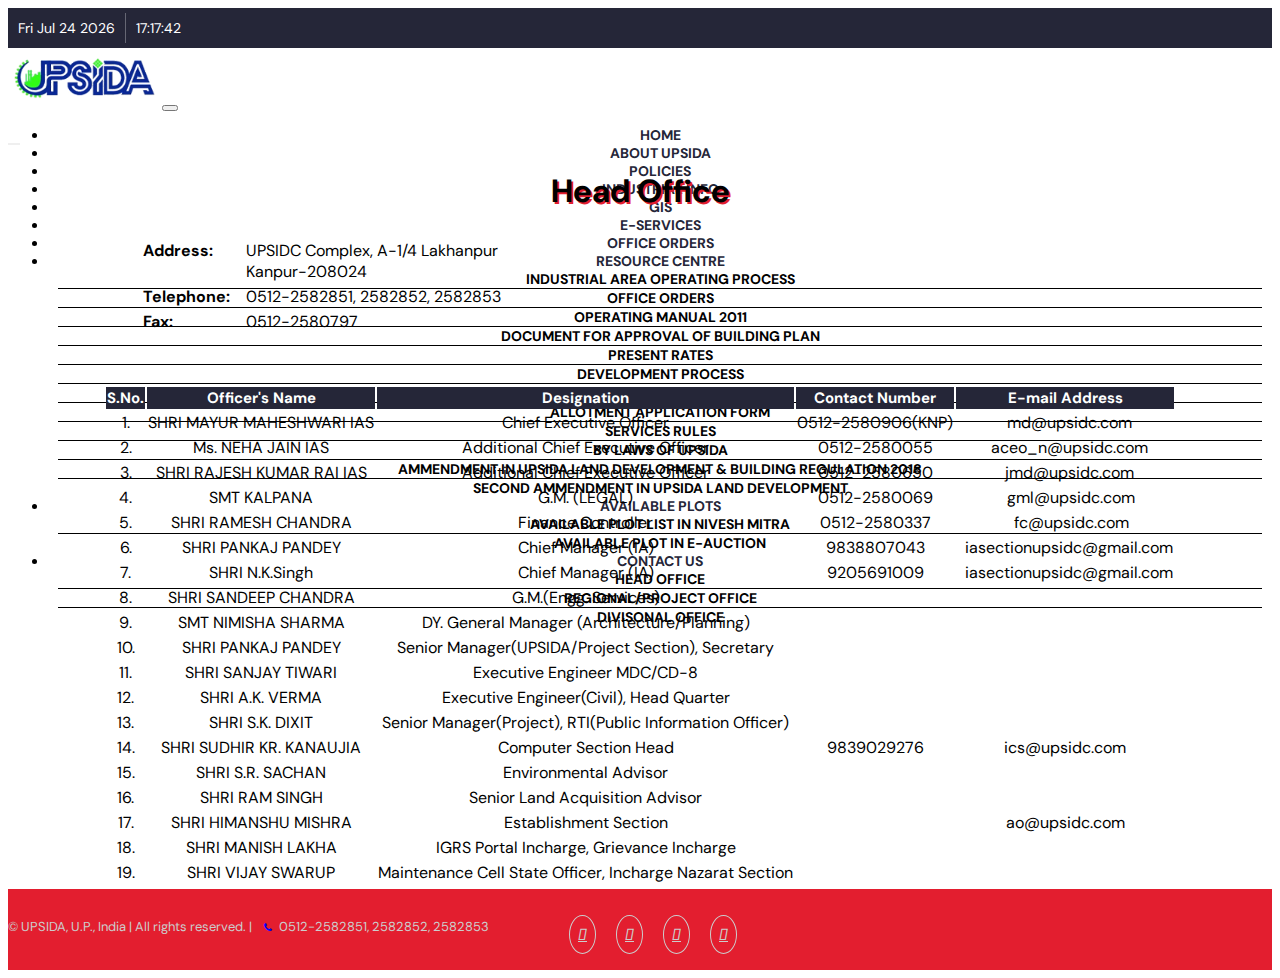
<file: headoffice/headoffice.html>
<!-- Office part  -->
<!DOCTYPE html>
<html lang="en">
  <head>
    <meta charset="UTF-8" />
    <meta http-equiv="X-UA-Compatible" content="IE=edge" />
    <meta name="viewport" content="width=device-width, initial-scale=1.0" />

    <link rel="stylesheet" href="style.css" />
    <link
      href="https://cdn.jsdelivr.net/npm/bootstrap@5.0.2/dist/css/bootstrap.min.css"
      rel="stylesheet"
      integrity="sha384-EVSTQN3/azprG1Anm3QDgpJLIm9Nao0Yz1ztcQTwFspd3yD65VohhpuuCOmLASjC"
      crossorigin="anonymous"
    />
    <link
      rel="stylesheet"
      href="https://cdnjs.cloudflare.com/ajax/libs/font-awesome/4.7.0/css/font-awesome.min.css"
    />

    <script src="https://cdnjs.cloudflare.com/ajax/libs/jquery/2.1.3/jquery.min.js"></script>
    <link
      rel="stylesheet"
      href="https://use.fontawesome.com/releases/v5.2.0/css/all.css"
      integrity="sha384-hWVjflwFxL6sNzntih27bfxkr27PmbbK/iSvJ+a4+0owXq79v+lsFkW54bOGbiDQ"
      crossorigin="anonymous"
    />
    <script src="https://cdnjs.cloudflare.com/ajax/libs/jquery/2.1.3/jquery.min.js"></script>
    <link rel="stylesheet" href="yogi.css" />
    <link rel="stylesheet" href="footer.css" />

    <title>Document</title>
  </head>
  <body>
    <!-- top -->
    <div id="topper">
      <div id="date"></div>
      <div id="divider"></div>
      <div id="time"></div>
    </div>
    <!-- top ends -->

    <!-- navbar -->
    <nav id="navbar" class="navbar navbar-expand-lg navbar-light">
      <div class="container-fluid">
        <a class="navbar-brand" href="#"
          ><img src="./assets/photos/upsida-logo-name.png" alt="logo"
        /></a>
        <button
          id="navbar-btn"
          class="navbar-toggler"
          type="button"
          data-bs-toggle="collapse"
          data-bs-target="#navbarSupportedContent"
          aria-controls="navbarSupportedContent"
          aria-expanded="false"
          aria-label="Toggle navigation"
        >
          <span class="navbar-toggler-icon"></span>
        </button>
        <div class="collapse navbar-collapse" id="navbarSupportedContent">
          <ul class="navbar-nav me-auto mb-2 mb-lg-0">
            <li class="nav-item">
              <a class="nav-link active" aria-current="page" href="index.html">Home</a>
            </li>
            <li class="nav-item">
              <a class="nav-link" href="#">about upsida</a>
            </li>
            <li class="nav-item">
              <a class="nav-link" href="Policies/policy.html">policies</a>
            </li>

            <li class="nav-item">
              <a class="nav-link" href="#">industrial info</a>
            </li>

            <li class="nav-item">
              <a class="nav-link" href="#">gis</a>
            </li>

            <li class="nav-item">
              <a class="nav-link" href="#">e-services</a>
            </li>

            <li class="nav-item">
              <a class="nav-link" href="#">office orders</a>
            </li>

            <li class="nav-item dropdown">
              <a
                class="nav-link dropdown-toggle"
                href="#"
                id="navbarDropdown"
                role="button"
                data-bs-toggle="dropdown"
                aria-expanded="false"
                >resource centre</a
              >
              <ul class="dropdown-menu" aria-labelledby="navbarDropdown">
                <li class="dropdown-item">
                  <a href="Default.aspx">Industrial Area operating process</a>
                </li>
                <li class="dropdown-item">
                  <a href="officeorder.aspx">Office Orders</a>
                </li>

                <li class="dropdown-item">
                  <a href="operating_manual_upsidc.aspx"
                    >Operating Manual 2011</a
                  >
                </li>

                <li class="dropdown-item">
                  <a href="building_23616.aspx"
                    >Document for approval of building plan</a
                  >
                </li>
                <li class="dropdown-item">
                  <a href="rate_list_245415.aspx">Present Rates</a>
                </li>
                <li class="dropdown-item">
                  <a href="DevelopmentProcess.aspx">Development Process</a>
                </li>
                <li class="dropdown-item">
                  <a href="conditions_tender.aspx">Conditions for tender</a>
                </li>
                <li class="dropdown-item">
                  <a href="allotment_form.aspx">Allotment application form</a>
                </li>
                <li class="dropdown-item">
                  <a href="servicelink_03032015.aspx">Services Rules</a>
                </li>

                <li class="dropdown-item">
                  <a
                    href="OfcUser_pdf/UPSIDA Land &amp; Building Regulations 2018 updated.pdf"
                    target="_blank"
                    >By Laws of UPSIDA</a
                  >
                </li>
                <li class="dropdown-item">
                  <a href="OfcUser_pdf/OfficeUser2.pdf" target="_blank"
                    >Ammendment In UPSIDA Land Development &amp; Building
                    Regulation 2018
                  </a>
                </li>

                <li class="dropdown-item">
                  <a
                    href="OfcUser_pdf/SECOND AMMENDMENT IN UPSIDA LAND DEVELOPMENT AND BUILDING REGULATION 2018.pdf"
                    target="_blank"
                    >Second Ammendment In UPSIDA Land Development</a
                  >
                </li>
              </ul>
            </li>

            <li class="nav-item dropdown">
              <a
                class="nav-link dropdown-toggle"
                href="#"
                id="navbarDropdown"
                role="button"
                data-bs-toggle="dropdown"
                aria-expanded="false"
                >available plots</a
              >
              <ul class="dropdown-menu" aria-labelledby="navbarDropdown">
                <li class="dropdown-item">
                  <a
                    href="https://eservices.onlineupsidc.com/Advertisement.aspx"
                    target="_blank"
                    >Available Plot List in Nivesh Mitra
                  </a>
                </li>
                <li class="dropdown-item">
                  <a href="https://upsida.mjunction.in/" target="_blank"
                    >Available Plot in E-auction
                  </a>
                </li>
              </ul>
            </li>

            <li class="nav-item dropdown">
              <a
                class="nav-link dropdown-toggle"
                href="#"
                id="navbarDropdown"
                role="button"
                data-bs-toggle="dropdown"
                aria-expanded="false"
                >contact us</a
              >
              <ul class="dropdown-menu" aria-labelledby="navbarDropdown">
                <li class="dropdown-item">
                  <a href="headoffice/headoffice.html">Head Office</a>
                </li>
                <li class="dropdown-item">
                  <a href="Regionaloffice.aspx">Regional/project Office</a>
                </li>
                <li class="dropdown-item">
                  <a href="Divisionsoffice.aspx">Divisonal Office</a>
                </li>
              </ul>
            </li>
          </ul>
        </div>
      </div>
    </nav>
    <!-- navbar ends -->

    <!-- important links -->
    <div id="impLinks">
      <div>
        <div id="header"></div>
      </div>
      <button id="impbtn" title="IMPORTANT LINKS" style="border: 0px"></button>
    </div>
    <div></div>

    <!-- important links end -->

    <!-- headoffice part heading -->
    <div>
      <h1>Head Office</h1>
    </div>
    <!-- headoffice part heading ends here -->


<!-- headoffice table -->
    <table id ="tbl" style="width: 100%">
      <tr style="vertical-align: top">
        <td>
          <div class="container-fluid">
            <div class="container container-bg main-body">
              <table
                width="1000"
                border="0"
                align="center"
                cellpadding="0"
                cellspacing="0"
                class="table table-striped"
              >
                <tbody>
                  <tr>
                    <td height="83" align="left">
                      <table align="left" class="tabletext">
                        <tbody>
                          <tr>
                            <td valign="top"><b>Address:</b></td>
                            <td width="10"></td>
                            <td>
                              UPSIDC Complex, A-1/4 Lakhanpur<br />
                              Kanpur-208024
                            </td>
                          </tr>
                          <tr>
                            <td><b>Telephone:</b></td>
                            <td width="10"></td>
                            <td>0512-2582851, 2582852, 2582853</td>
                          </tr>
                          <tr>
                            <td><b>Fax:</b></td>
                            <td width="10"></td>
                            <td>0512-2580797</td>
                          </tr>
                        </tbody>
                      </table>
                    </td>
                  </tr>
                </tbody>
              </table>

              <table
                class="
                  table-bordered
                  table
                  table
                  table-hover
                  table-responsive
                  table
                  table-striped
                "
              >
                <thead>
                  <tr
                    style="
                      background-color: #252638;
                      color: white;
                      font-size: 15px;
                      text-align: center;
                    "
                  >
                    <th style="text-align: center">S.No.</th>
                    <th style="text-align: center">Officer's Name</th>
                    <th style="text-align: center">Designation</th>
                    <th style="text-align: center">Contact Number</th>
                    <th style="text-align: center">E-mail Address</th>
                  </tr>
                </thead>

                <tbody>
                  <tr c>
                    <td>1.</td>
                    <td>SHRI MAYUR MAHESHWARI IAS</td>
                    <td>Chief Executive Officer</td>
                    <td>0512-2580906(KNP)</td>
                    <td>&nbsp;&nbsp;md@upsidc.com</td>
                  </tr>
                  <tr>
                    <td>2.</td>
                    <td>Ms. NEHA JAIN IAS</td>
                    <td>Additional Chief Executive Officer</td>
                    <td>0512-2580055</td>
                    <td>&nbsp;&nbsp;aceo_n@upsidc.com</td>
                  </tr>
                  <tr>
                    <td>3.</td>
                    <td>SHRI RAJESH KUMAR RAI IAS</td>
                    <td>Additional Chief Executive Officer</td>
                    <td>0512-2580650</td>
                    <td>&nbsp;&nbsp;jmd@upsidc.com</td>
                  </tr>
                  <tr>
                    <td>4.</td>
                    <td>SMT KALPANA</td>
                    <td>G.M. (LEGAL)</td>
                    <td>0512-2580069</td>
                    <td>&nbsp;&nbsp; gml@upsidc.com</td>
                  </tr>
                  <tr>
                    <td>5.</td>
                    <td>SHRI RAMESH CHANDRA</td>
                    <td>Finance Controller</td>
                    <td>0512-2580337</td>
                    <td>&nbsp;&nbsp; fc@upsidc.com</td>
                  </tr>

                  <tr>
                    <td>6.</td>
                    <td>SHRI PANKAJ PANDEY</td>
                    <td>Chief Manager (IA)</td>
                    <td>9838807043</td>
                    <td>&nbsp;&nbsp;iasectionupsidc@gmail.com</td>
                  </tr>
                  <tr>
                    <td>7.</td>
                    <td>SHRI N.K.Singh</td>
                    <td>Chief Manager (IA)</td>
                    <td>9205691009</td>
                    <td>&nbsp;&nbsp;iasectionupsidc@gmail.com</td>
                  </tr>
                  <tr class="info">
                    <td>8.</td>
                    <td>SHRI SANDEEP CHANDRA</td>
                    <td>G.M.(Engg. Services)</td>
                    <td></td>
                    <td></td>
                  </tr>
                  <tr class="active">
                    <td>9.</td>
                    <td>SMT NIMISHA SHARMA</td>
                    <td>DY. General Manager (Architecture/Planning)</td>
                    <td></td>
                    <td></td>
                  </tr>
                  <tr class="success">
                    <td>10.</td>
                    <td>SHRI PANKAJ PANDEY</td>
                    <td>Senior Manager(UPSIDA/Project Section), Secretary</td>
                    <td></td>
                    <td></td>
                  </tr>
                  <tr class="danger">
                    <td>11.</td>
                    <td>SHRI SANJAY TIWARI</td>
                    <td>Executive Engineer MDC/CD-8</td>
                    <td></td>
                    <td></td>
                  </tr>
                  <tr class="info">
                    <td>12.</td>
                    <td>SHRI A.K. VERMA</td>
                    <td>Executive Engineer(Civil), Head Quarter</td>
                    <td></td>
                    <td></td>
                  </tr>
                  <tr class="active">
                    <td>13.</td>
                    <td>SHRI S.K. DIXIT</td>
                    <td>
                      Senior Manager(Project), RTI(Public Information Officer)
                    </td>
                    <td></td>
                    <td></td>
                  </tr>
                  <tr class="success">
                    <td>14.</td>
                    <td>SHRI SUDHIR KR. KANAUJIA</td>
                    <td>Computer Section Head</td>
                    <td>9839029276</td>
                    <td>ics@upsidc.com</td>
                  </tr>
                  <tr class="danger">
                    <td>15.</td>
                    <td>SHRI S.R. SACHAN</td>
                    <td>Environmental Advisor</td>
                    <td></td>
                    <td></td>
                  </tr>
                  <tr class="info">
                    <td>16.</td>
                    <td>SHRI RAM SINGH</td>
                    <td>Senior Land Acquisition Advisor</td>
                    <td></td>
                    <td></td>
                  </tr>
                  <tr class="active">
                    <td>17.</td>
                    <td>SHRI HIMANSHU MISHRA</td>
                    <td>Establishment Section</td>
                    <td></td>
                    <td>ao@upsidc.com</td>
                  </tr>
                  <tr class="success">
                    <td>18.</td>
                    <td>SHRI MANISH LAKHA</td>
                    <td>IGRS Portal Incharge, Grievance Incharge</td>
                    <td></td>
                    <td></td>
                  </tr>
                  <tr class="danger">
                    <td>19.</td>
                    <td>SHRI VIJAY SWARUP</td>
                    <td>
                      Maintenance Cell State Officer, Incharge Nazarat Section
                    </td>
                    <td></td>
                    <td></td>
                  </tr>
                </tbody>
              </table>
            </div>
          </div>
        </td>
      </tr>
    </table>
    <!-- headoffice table ends here -->
<!-- footer  -->
    <footer class="footer" style="top: 80px">
      <div class="container bottom_border">
        <div class="row">
          <div class="container">
            <p class="text-center">
              © UPSIDA, U.P., India | All rights reserved. |<i
                class="fa fa-phone"
                style="
                  background-color: #e31e2f;
                  font-size: 10px;
                  color: blue;
                  width: 5px;
                "
              ></i>
              0512-2582851, 2582852, 2582853
            </p>

            <ul class="social_footer_ul">
              <li>
                <a href="https://www.facebook.com/UPSIDAGoUP/"
                  ><i class="fab fa-facebook"></i
                ></a>
              </li>
              <li>
                <a
                  href="https://twitter.com/UPSIDA?ref_src=twsrc%5Egoogle%7Ctwcamp%5Eserp%7Ctwgr%5Eauthor"
                  ><i class="fab fa-twitter"></i
                ></a>
              </li>
              <li>
                <a
                  href="https://www.linkedin.com/company/uttar-pradesh-state-industrial-development-corporation-limited/about/"
                  ><i class="fab fa-linkedin"></i
                ></a>
              </li>
              <li>
                <a href="#"><i class="fab fa-instagram"></i></a>
              </li>
            </ul>
          </div>
        </div>
      </div>
    </footer>
  <!-- footer ends here -->

    <script
      src="https://cdn.jsdelivr.net/npm/bootstrap@5.0.2/dist/js/bootstrap.bundle.min.js"
      integrity="sha384-MrcW6ZMFYlzcLA8Nl+NtUVF0sA7MsXsP1UyJoMp4YLEuNSfAP+JcXn/tWtIaxVXM"
      crossorigin="anonymous"
    ></script>
    <script src="./script.js"></script>
  </body>
</html>
</file>
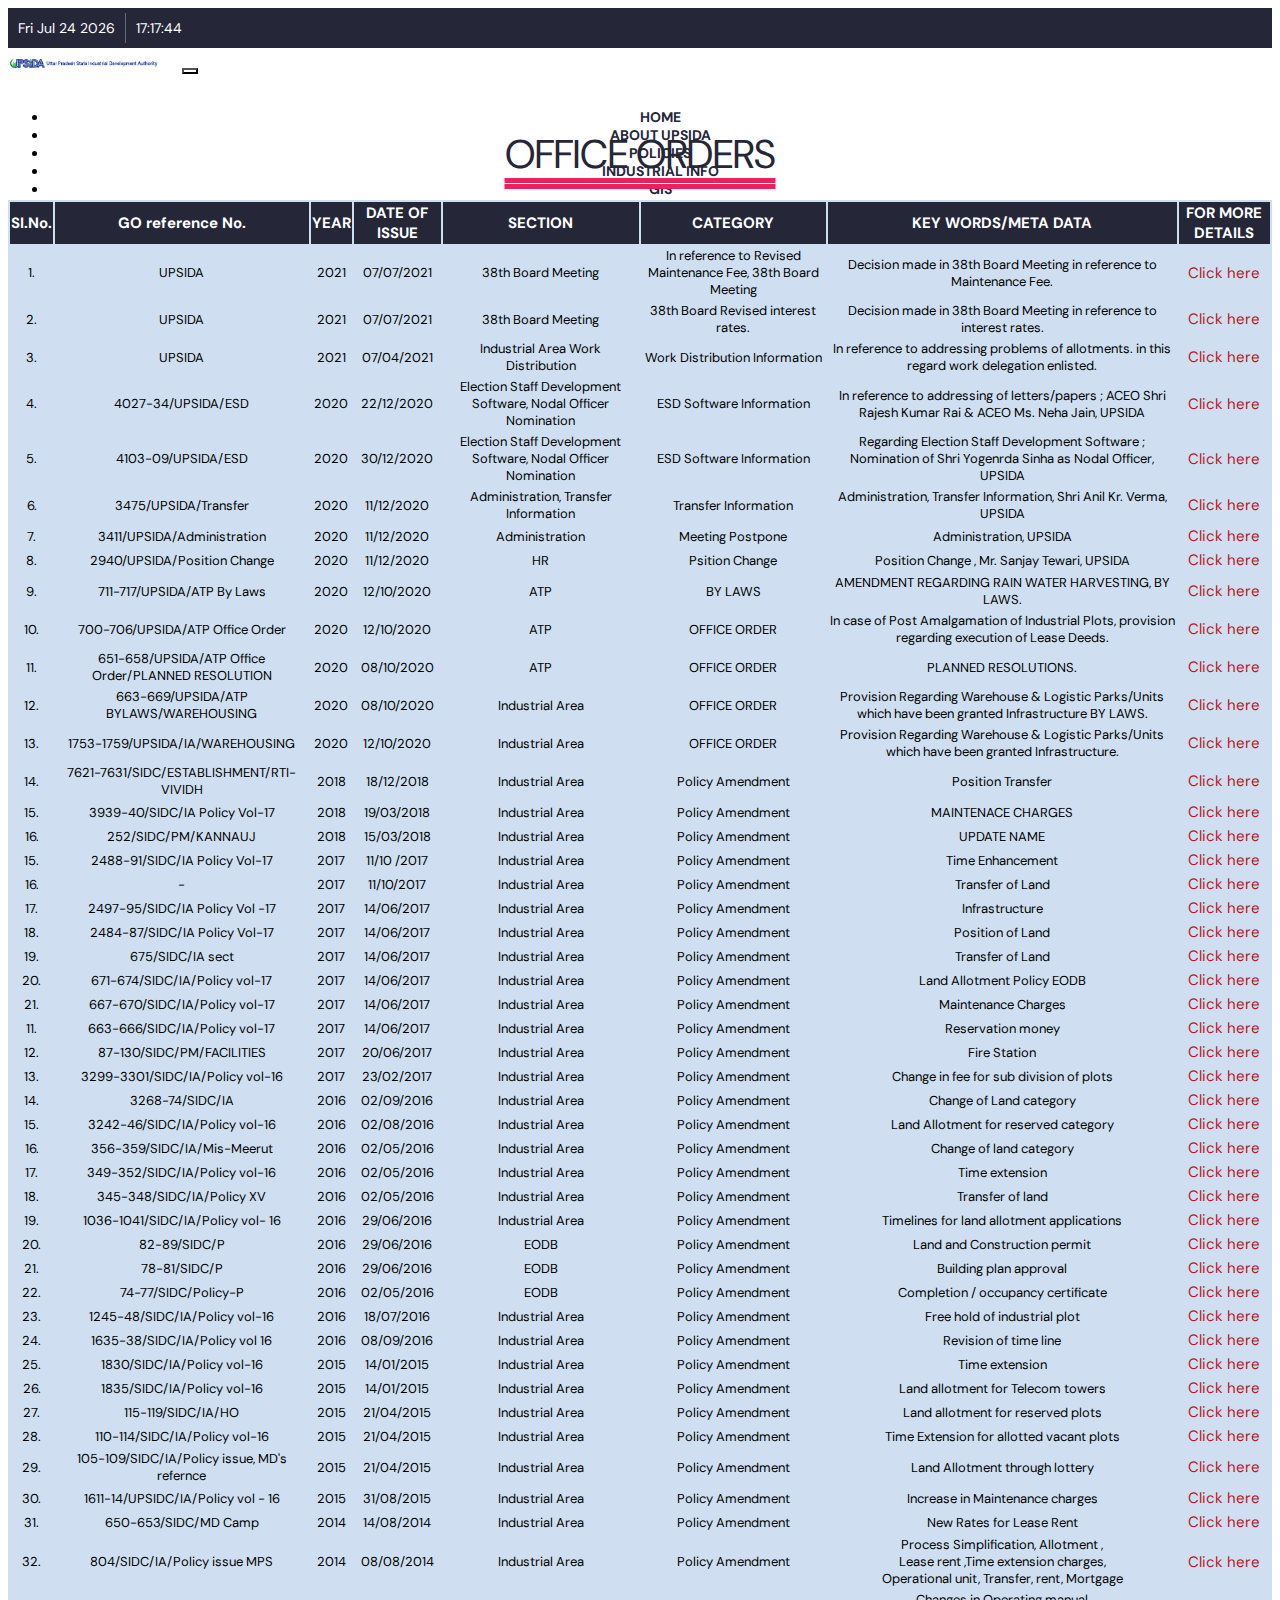
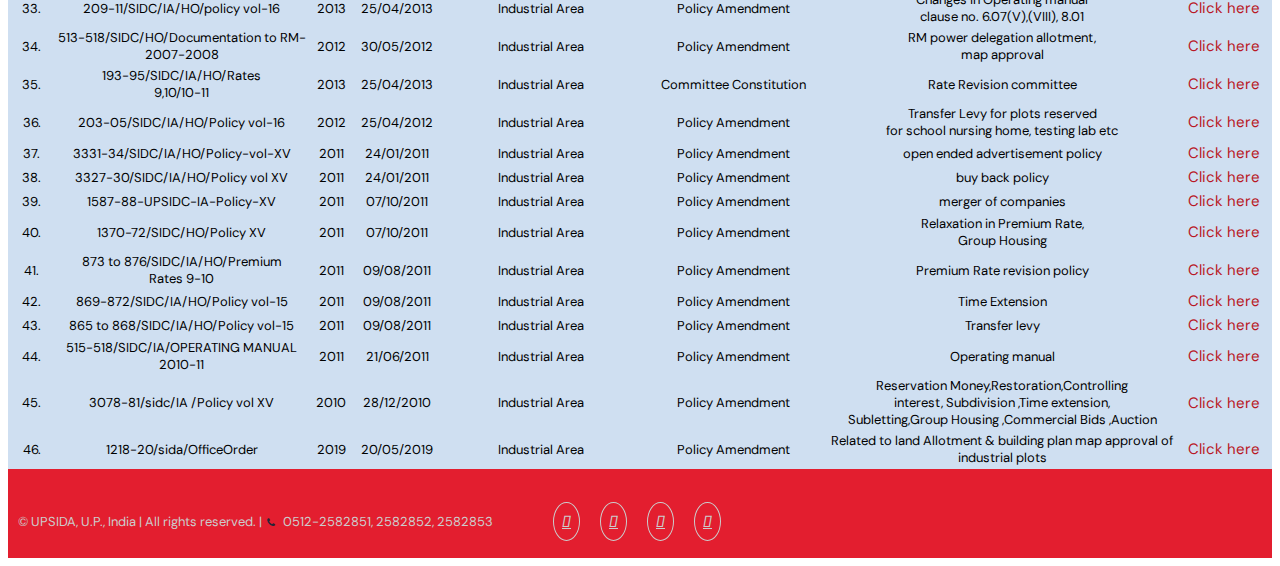
<file: Office Orders/office.html>
<!DOCTYPE html>
<html lang="en">
  <head>
    <meta charset="UTF-8" />
    <meta http-equiv="X-UA-Compatible" content="IE=edge" />
    <meta name="viewport" content="width=device-width, initial-scale=1.0" />
    
    <link rel="stylesheet" href="./office.css" />
    <link
      href="https://cdn.jsdelivr.net/npm/bootstrap@5.0.2/dist/css/bootstrap.min.css"
      rel="stylesheet"
      integrity="sha384-EVSTQN3/azprG1Anm3QDgpJLIm9Nao0Yz1ztcQTwFspd3yD65VohhpuuCOmLASjC"
      crossorigin="anonymous"
    />
    <link
      rel="stylesheet"
      href="https://cdnjs.cloudflare.com/ajax/libs/font-awesome/4.7.0/css/font-awesome.min.css"
    />

    <link
      rel="stylesheet"
      href="https://cdnjs.cloudflare.com/ajax/libs/font-awesome/4.7.0/css/font-awesome.min.css"
    />

    <script src="https://cdnjs.cloudflare.com/ajax/libs/jquery/2.1.3/jquery.min.js"></script>
    <link
      rel="stylesheet"
      href="https://use.fontawesome.com/releases/v5.2.0/css/all.css"
      integrity="sha384-hWVjflwFxL6sNzntih27bfxkr27PmbbK/iSvJ+a4+0owXq79v+lsFkW54bOGbiDQ"
      crossorigin="anonymous"
    />
    <title>Office Orders</title>
  </head>
  <body>
    <!--Top Date Time-->
    <div id="topper">
      <div id="date"></div>
      <div id="divider"></div>
      <div id="time"></div>
    </div>
    <!-- Top Date Time end -->

    <!-- navbar     -->
    <nav id="navbar" class="navbar navbar-expand-lg navbar-light">
        <div class="container-fluid">
          <a class="navbar-brand" href="#"><img src="../assets/photos/upsida-logo-name.png" alt="logo"></a>
          <button id="navbar-btn" class="navbar-toggler" type="button" data-bs-toggle="collapse" data-bs-target="#navbarSupportedContent" aria-controls="navbarSupportedContent" aria-expanded="false" aria-label="Toggle navigation">
            <span class="navbar-toggler-icon"></span>
          </button>
          <div class="collapse navbar-collapse" id="navbarSupportedContent">
            <ul class="navbar-nav me-auto mb-2 mb-lg-0">
              <li class="nav-item">
                <a class="nav-link active" aria-current="page" href="../index.html">Home</a>
              </li>
              <li class="nav-item">
                <a class="nav-link" href="../AboutUs/about.html">about upsida</a>
              </li>
              <li class="nav-item">
                <a class="nav-link" href="../Policies/policy.html">policies</a>
              </li>
      
              <li class="nav-item">
                <a class="nav-link" href="#">industrial info</a>
              </li>
      
              <li class="nav-item">
                <a class="nav-link" href="#">gis</a>
              </li>
      
              <li class="nav-item">
                <a class="nav-link" href="../e-services/eservices.html">e-services</a>
              </li>
      
              <li class="nav-item">
                <a class="nav-link" href="#">office orders</a>
              </li>
      
              <li class="nav-item dropdown">
                <a class="nav-link dropdown-toggle" href="#" id="navbarDropdown" role="button" data-bs-toggle="dropdown" aria-expanded="false">resource centre</a>
                <ul class="dropdown-menu" aria-labelledby="navbarDropdown">
                    <li class="dropdown-item"><a href="../Office Orders/office.html">Office Orders</a></li>
                    <li class="dropdown-item"><a href="../DevelopmentProcess/dev.html">Development Process</a></li>
                </ul>
              </li>
      
              <li class="nav-item dropdown">
                <a  class="nav-link dropdown-toggle" href="#" id="navbarDropdown" role="button" data-bs-toggle="dropdown" aria-expanded="false">available plots</a>
                <ul class="dropdown-menu" aria-labelledby="navbarDropdown">
                    <li class="dropdown-item"><a href="https://eservices.onlineupsidc.com/Advertisement.aspx" target="_blank">Available Plot List in Nivesh Mitra </a></li>
                    <li class="dropdown-item"><a href="https://upsida.mjunction.in/" target="_blank">Available Plot in E-auction </a></li>
                    
                </ul>
              </li>
      
              <li class="nav-item dropdown">
                <a  class="nav-link dropdown-toggle" href="#" id="navbarDropdown" role="button" data-bs-toggle="dropdown" aria-expanded="false">contact us</a>
                <ul class="dropdown-menu" aria-labelledby="navbarDropdown">
                    <li class="dropdown-item"><a href="../headoffice/headoffice.html">Head Office</a></li>
                    <li class="dropdown-item"><a href="Regionaloffice.aspx">Regional/project Office</a></li>
                    <li class="dropdown-item"><a href="Divisionsoffice.aspx">Divisonal Office</a></li>
                </ul>
              </li>
            </ul>
          </div>
        </div>
      </nav>
    <!-- navbar ends -->

    <!-- office orders -->
    <div class="offcontainer">
        <div class="heading">
            Office Orders
        </div>

        <div class="tableoff">
            <table class="table-bordered table table  table-hover table-responsive">
                <thead>
                    <tr style="background-color: #252638; color: white; font-size: 15px; text-align: center;">
                        <th style="text-align: center">SI.No.</th>
                        <th style="text-align: center">GO reference No.</th>
                        <th style="text-align: center">YEAR</th>
                        <th style="text-align: center">DATE OF ISSUE</th>
                        <th style="text-align: center">SECTION</th>
                        <th style="text-align: center">CATEGORY</th>
                        <th style="text-align: center">KEY WORDS/META DATA</th>
                        <th style="text-align: center">FOR MORE DETAILS</th>
                    </tr>
                </thead>
                <tbody>
                <tr >
                        <td>1.</td>
                        <td>UPSIDA</td>
                        <td>2021</td>
                        <td>07/07/2021</td>
                        <td>38th Board Meeting</td>
                        <td>In reference to Revised Maintenance Fee, 38th Board Meeting</td>
                        <td>Decision made in 38th Board Meeting in reference to Maintenance Fee.</td>
                        <td><a style="text-decoration: none; color: #b91826; font-size: 15px;" href="https://www.onlineupsidc.com/OfcUser_pdf/748-55revisedmentenancefee.pdf" target="_blank">Click here </a></td>

                    </tr>
                <tr >
                        <td>2.</td>
                        <td>UPSIDA</td>
                        <td>2021</td>
                        <td>07/07/2021</td>
                        <td>38th Board Meeting</td>
                        <td>38th Board Revised interest rates.</td>
                        <td>Decision made in 38th Board Meeting in reference to interest rates.</td>
                        <td><a style="text-decoration: none; color: #b91826; font-size: 15px;" href="https://www.onlineupsidc.com/OfcUser_pdf/732-39board36interest.pdf" target="_blank">Click here </a></td>

                    </tr>
                 <tr >
                        <td>3.</td>
                        <td>UPSIDA</td>
                        <td>2021</td>
                        <td>07/04/2021</td>
                        <td>Industrial Area Work Distribution</td>
                        <td>Work Distribution Information</td>
                        <td>In reference to addressing problems of allotments. in this regard work delegation enlisted.</td>
                        <td><a style="text-decoration: none; color: #b91826; font-size: 15px;" href="https://www.onlineupsidc.com/OfcUser_pdf/ofcodr.pdf" target="_blank">Click here </a></td>

                    </tr>
                <tr >
                        <td>4.</td>
                        <td>4027-34/UPSIDA/ESD</td>
                        <td>2020</td>
                        <td>22/12/2020</td>
                        <td>Election Staff Development Software, Nodal Officer Nomination</td>
                        <td>ESD Software Information</td>
                        <td>In reference to addressing of letters/papers ; ACEO Shri Rajesh Kumar Rai & ACEO Ms. Neha Jain, UPSIDA</td>
                        <td><a style="text-decoration: none; color: #b91826; font-size: 15px;" href="https://www.onlineupsidc.com/OfcUser_pdf/4027-34.pdf" target="_blank">Click here </a></td>

                    </tr>
                <tr >
                        <td>5.</td>
                        <td>4103-09/UPSIDA/ESD</td>
                        <td>2020</td>
                        <td>30/12/2020</td>
                        <td>Election Staff Development Software, Nodal Officer Nomination</td>
                        <td>ESD Software Information</td>
                        <td>Regarding Election Staff Development Software ; Nomination of Shri Yogenrda Sinha as Nodal Officer, UPSIDA</td>
                        <td><a style="text-decoration: none; color: #b91826; font-size: 15px;" href="https://www.onlineupsidc.com/OfcUser_pdf/4103-09.pdf" target="_blank">Click here </a></td>

                    </tr>
                <tr >
                        <td>6.</td>
                        <td>3475/UPSIDA/Transfer</td>
                        <td>2020</td>
                        <td>11/12/2020</td>
                        <td>Administration, Transfer Information</td>
                        <td>Transfer Information</td>
                        <td>Administration, Transfer Information, Shri Anil Kr. Verma, UPSIDA</td>
                        <td><a style="text-decoration: none; color: #b91826; font-size: 15px;" href="https://www.onlineupsidc.com/OfcUser_pdf/3475.pdf" target="_blank">Click here </a></td>

                    </tr>
                <tr >
                        <td>7.</td>
                        <td>3411/UPSIDA/Administration</td>
                        <td>2020</td>
                        <td>11/12/2020</td>
                        <td>Administration</td>
                        <td>Meeting Postpone</td>
                        <td>Administration, UPSIDA</td>
                        <td><a style="text-decoration: none; color: #b91826; font-size: 15px;" href="https://www.onlineupsidc.com/OfcUser_pdf/3411.pdf" target="_blank">Click here </a></td>

                    </tr>
                 <tr >
                        <td>8.</td>
                        <td>2940/UPSIDA/Position Change</td>
                        <td>2020</td>
                        <td>11/12/2020</td>
                        <td>HR</td>
                        <td>Psition Change</td>
                        <td>Position Change , Mr. Sanjay Tewari, UPSIDA</td>
                        <td><a style="text-decoration: none; color: #b91826; font-size: 15px;" href="https://www.onlineupsidc.com/OfcUser_pdf/2940.pdf" target="_blank">Click here </a></td>

                    </tr>
                    <tr >
                        <td>9.</td>
                        <td>711-717/UPSIDA/ATP By Laws</td>
                        <td>2020</td>
                        <td>12/10/2020</td>
                        <td>ATP</td>
                        <td>BY LAWS</td>
                        <td>AMENDMENT REGARDING RAIN WATER HARVESTING, BY LAWS.</td>
                        <td><a style="text-decoration: none; color: #b91826; font-size: 15px;" href="https://www.onlineupsidc.com/OfcUser_pdf/711-717.pdf" target="_blank">Click here </a></td>

                    </tr>
                    <tr >
                        <td>10.</td>
                        <td>700-706/UPSIDA/ATP Office Order</td>
                        <td>2020</td>
                        <td>12/10/2020</td>
                        <td>ATP</td>
                        <td>OFFICE ORDER</td>
                        <td>In case of Post Amalgamation of Industrial Plots, provision regarding execution of Lease Deeds.</td>
                        <td><a style="text-decoration: none; color: #b91826; font-size: 15px;" href="https://www.onlineupsidc.com/OfcUser_pdf/700-706.pdf" target="_blank">Click here </a></td>

                    </tr>
                    <tr >
                        <td>11.</td>
                        <td>651-658/UPSIDA/ATP Office Order/PLANNED RESOLUTION</td>
                        <td>2020</td>
                        <td>08/10/2020</td>
                        <td>ATP</td>
                        <td>OFFICE ORDER</td>
                        <td>PLANNED RESOLUTIONS.</td>
                        <td><a style="text-decoration: none; color: #b91826; font-size: 15px;" href="https://www.onlineupsidc.com/OfcUser_pdf/651-658 officeorderplannedres.pdf" target="_blank">Click here </a></td>

                    </tr>
                <tr >
                        <td>12.</td>
                        <td>663-669/UPSIDA/ATP BYLAWS/WAREHOUSING</td>
                        <td>2020</td>
                        <td>08/10/2020</td>
                        <td>Industrial Area</td>
                        <td>OFFICE ORDER</td>
                        <td>Provision Regarding Warehouse & Logistic Parks/Units which have been granted Infrastructure BY LAWS.</td>
                        <td><a style="text-decoration: none; color: #b91826; font-size: 15px;" href="https://www.onlineupsidc.com/OfcUser_pdf/663-669 bylaws.pdf" target="_blank">Click here </a></td>

                    </tr>
                    <tr >
                        <td>13.</td>
                        <td>1753-1759/UPSIDA/IA/WAREHOUSING</td>
                        <td>2020</td>
                        <td>12/10/2020</td>
                        <td>Industrial Area</td>
                        <td>OFFICE ORDER</td>
                        <td>Provision Regarding Warehouse & Logistic Parks/Units which have been granted Infrastructure.</td>
                        <td><a style="text-decoration: none; color: #b91826; font-size: 15px;" href="https://www.onlineupsidc.com/OfcUser_pdf/1753-1759 office order.pdf" target="_blank">Click here </a></td>

                    </tr>
                    <tr >
                        <td>14.</td>
                        <td>7621-7631/SIDC/ESTABLISHMENT/RTI-VIVIDH</td>
                        <td>2018</td>
                        <td>18/12/2018</td>
                        <td>Industrial Area</td>
                        <td>Policy Amendment</td>
                        <td>Position Transfer</td>
                        <td><a style="text-decoration: none; color: #b91826; font-size: 15px;" href="https://www.onlineupsidc.com/OfcUser_pdf/Position_Transfer(1).pdf" target="_blank">Click here </a></td>

                    </tr>
                    <tr >
                        <td>15.</td>
                        <td>3939-40/SIDC/IA Policy Vol-17</td>
                        <td>2018</td>
                        <td>19/03/2018</td>
                        <td>Industrial Area</td>
                        <td>Policy Amendment</td>
                        <td>MAINTENACE CHARGES</td>
                        <td><a style="text-decoration: none; color: #b91826; font-size: 15px;" href="https://www.onlineupsidc.com/OfcUser_pdf/MAINTENACE_CHARGES(2).pdf" target="_blank">Click here </a></td>

                    </tr>
                    <tr >
                        <td>16.</td>
                        <td>252/SIDC/PM/KANNAUJ</td>
                        <td>2018</td>
                        <td>15/03/2018</td>
                        <td>Industrial Area</td>
                        <td>Policy Amendment</td>
                        <td>UPDATE NAME</td>
                        <td><a style="text-decoration: none; color: #b91826; font-size: 15px;" href="https://www.onlineupsidc.com/OfcUser_pdf/UPDATE_NAME(3).pdf" target="_blank">Click here </a></td>

                    </tr>
                    <tr >
                        <td>15.</td>
                        <td>2488-91/SIDC/IA Policy Vol-17</td>
                        <td>2017</td>
                        <td>11/10 /2017</td>
                        <td>Industrial Area</td>
                        <td>Policy Amendment</td>
                        <td>Time Enhancement</td>
                        <td><a style="text-decoration: none; color: #b91826; font-size: 15px;" href="https://www.onlineupsidc.com/OfcUser_pdf/Time_Enhancement(4).pdf" target="_blank">Click here </a></td>

                    </tr>
                    <tr >
                        <td>16.</td>
                        <td>-</td>
                        <td>2017</td>
                        <td>11/10/2017</td>
                        <td>Industrial Area</td>
                        <td>Policy Amendment</td>
                        <td>Transfer of Land</td>
                        <td><a style="text-decoration: none; color: #b91826; font-size: 15px;" href="https://www.onlineupsidc.com/OfcUser_pdf/TransferOfLand(5).pdf" target="_blank">Click here </a></td>
                     </tr>
                    <tr >
                        <td>17.</td>
                        <td>2497-95/SIDC/IA Policy Vol -17</td>
                        <td>2017</td>
                        <td>14/06/2017</td>
                        <td>Industrial Area</td>
                        <td>Policy Amendment</td>
                        <td>Infrastructure</td>
                        <td><a style="text-decoration: none; color: #b91826; font-size: 15px;" href="https://www.onlineupsidc.com/OfcUser_pdf/Infrastructure(6).pdf" target="_blank">Click here </a></td>

                    </tr>
                    <tr >
                        <td>18.</td>
                        <td>2484-87/SIDC/IA Policy Vol-17</td>
                        <td>2017</td>
                        <td>14/06/2017</td>
                        <td>Industrial Area</td>
                        <td>Policy Amendment</td>
                        <td>Position of Land</td>
                        <td><a style="text-decoration: none; color: #b91826; font-size: 15px;" href="https://www.onlineupsidc.com/OfcUser_pdf/PositionOfLand(7).pdf" target="_blank">Click here </a></td>

                    </tr>

                    <tr >
                        <td>19.</td>
                        <td>675/SIDC/IA sect</td>
                        <td>2017</td>
                        <td>14/06/2017</td>
                        <td>Industrial Area</td>
                        <td>Policy Amendment</td>
                        <td>Transfer of Land</td>
                        <td><a style="text-decoration: none; color: #b91826; font-size: 15px;" href="https://www.onlineupsidc.com/OfcUser_pdf/TransferOfLand_IAAct(8).pdf" target="_blank">Click here </a></td>
                  </tr>

                    <tr >
                        <td>20.</td>
                        <td>671-674/SIDC/IA/Policy vol-17</td>
                        <td>2017</td>
                        <td>14/06/2017</td>
                        <td>Industrial Area</td>
                        <td>Policy Amendment</td>
                        <td>Land Allotment Policy EODB</td>
                        <td><a style="text-decoration: none; color: #b91826; font-size: 15px;" href="https://www.onlineupsidc.com/OfcUser_pdf/Land Allotment Policy EODB(9).pdf" target="_blank">Click here </a></td>
                    </tr>

                    <tr >
                        <td>21.</td>
                        <td>667-670/SIDC/IA/Policy vol-17</td>
                        <td>2017</td>
                        <td>14/06/2017</td>
                        <td>Industrial Area</td>
                        <td>Policy Amendment</td>
                        <td>Maintenance Charges</td>
                        <td><a style="text-decoration: none; color: #b91826; font-size: 15px;" href="https://www.onlineupsidc.com/OfcUser_pdf/MaintenanceCharges(10).pdf" target="_blank">Click here </a></td>
                    </tr>
                    <tr class="active">
                        <td>11.</td>
                        <td>663-666/SIDC/IA/Policy vol-17</td>
                        <td>2017</td>
                        <td>14/06/2017</td>
                        <td>Industrial Area</td>
                        <td>Policy Amendment</td>
                        <td>Reservation money</td>
                        <td><a style="text-decoration: none; color: #b91826; font-size: 15px;" href="https://www.onlineupsidc.com/OfcUser_pdf/ReservationMoney(11).pdf" target="_blank">Click here </a></td>
                    </tr>

                    <tr >
                        <td>12.</td>
                        <td>87-130/SIDC/PM/FACILITIES</td>
                        <td>2017</td>
                        <td>20/06/2017</td>
                        <td>Industrial Area</td>
                        <td>Policy Amendment</td>
                        <td>Fire Station</td>
                        <td><a style="text-decoration: none; color: #b91826; font-size: 15px;" href="https://www.onlineupsidc.com/OfcUser_pdf/FireStation(12).pdf" target="_blank">Click here </a></td>
                    </tr>

                    <tr >
                        <td>13.</td>
                        <td>3299-3301/SIDC/IA/Policy vol-16</td>
                        <td>2017</td>
                        <td>23/02/2017</td>
                        <td>Industrial Area</td>
                        <td>Policy Amendment</td>
                        <td>Change in fee for sub division of plots</td>
                        <td><a style="text-decoration: none; color: #b91826; font-size: 15px;" href="https://www.onlineupsidc.com/OfcUser_pdf/Change in fee for sub division of plots(13).pdf" target="_blank">Click here </a></td>
                     </tr>

                    <tr >
                        <td>14.</td>
                        <td>3268-74/SIDC/IA</td>
                        <td>2016</td>
                        <td>02/09/2016</td>
                        <td>Industrial Area</td>
                        <td>Policy Amendment</td>
                        <td>Change of Land category </td>
                        <td><a style="text-decoration: none; color: #b91826; font-size: 15px;" href="https://www.onlineupsidc.com/OfcUser_pdf/Change of Land category(14).pdf" target="_blank">Click here </a></td>
                    </tr>
                    <tr class="active">
                        <td>15.</td>
                        <td>3242-46/SIDC/IA/Policy vol-16</td>
                        <td>2016</td>
                        <td>02/08/2016</td>
                        <td>Industrial Area</td>
                        <td>Policy Amendment</td>
                        <td>Land Allotment for reserved category </td>
                        <td><a style="text-decoration: none; color: #b91826; font-size: 15px;" href="https://www.onlineupsidc.com/OfcUser_pdf/Land Allotment for reserved category(15).pdf" target="_blank">Click here </a></td>
                    </tr>

                    <tr >
                        <td>16.</td>
                        <td>356-359/SIDC/IA/Mis-Meerut</td>
                        <td>2016</td>
                        <td>02/05/2016</td>
                        <td>Industrial Area</td>
                        <td>Policy Amendment</td>
                        <td>Change of  land category</td>
                        <td><a style="text-decoration: none; color: #b91826; font-size: 15px;" href="https://www.onlineupsidc.com/OfcUser_pdf/Change of land category(16).pdf" target="_blank">Click here </a></td>
                    </tr>
                    <tr >
                        <td>17.</td>
                        <td>349-352/SIDC/IA/Policy vol-16</td>
                        <td>2016</td>
                        <td>02/05/2016</td>
                        <td>Industrial Area</td>
                        <td>Policy Amendment</td>
                        <td>Time extension </td>
                        <td><a style="text-decoration: none; color: #b91826; font-size: 15px;" href="https://www.onlineupsidc.com/OfcUser_pdf/Time_extension(17).pdf" target="_blank">Click here </a></td>
                    </tr>
                    <tr >
                        <td>18.</td>
                        <td>345-348/SIDC/IA/Policy XV</td>
                        <td>2016</td>
                        <td>02/05/2016</td>
                        <td>Industrial Area</td>
                        <td>Policy Amendment</td>
                        <td>Transfer of land </td>
                        <td><a style="text-decoration: none; color: #b91826; font-size: 15px;" href="https://www.onlineupsidc.com/OfcUser_pdf/TransferOfLland_PolicyXV(18).pdf" target="_blank">Click here </a></td>
                    </tr>

                    <tr >
                        <td>19.</td>
                        <td>1036-1041/SIDC/IA/Policy vol- 16</td>
                        <td>2016</td>
                        <td>29/06/2016</td>
                        <td>Industrial Area</td>
                        <td>Policy Amendment</td>
                        <td>Timelines for land allotment applications </td>
                        <td><a style="text-decoration: none; color: #b91826; font-size: 15px;" href="https://www.onlineupsidc.com/OfcUser_pdf/Timelines for land allotment applications(19).pdf" target="_blank">Click here </a></td>
                    </tr>

                    <tr >
                        <td>20.</td>
                        <td>82-89/SIDC/P</td>
                        <td>2016</td>
                        <td>29/06/2016</td>
                        <td>EODB</td>
                        <td>Policy Amendment</td>
                        <td>Land and Construction permit </td>
                        <td><a style="text-decoration: none; color: #b91826; font-size: 15px;" href="https://www.onlineupsidc.com/OfcUser_pdf/Land and Construction permit(20).pdf" target="_blank">Click here </a></td>
                    </tr>

                    <tr >
                        <td>21.</td>
                        <td>78-81/SIDC/P</td>
                        <td>2016</td>
                        <td>29/06/2016</td>
                        <td>EODB</td>
                        <td>Policy Amendment</td>
                        <td>Building plan approval  </td>
                        <td><a style="text-decoration: none; color: #b91826; font-size: 15px;" href="https://www.onlineupsidc.com/OfcUser_pdf/Building plan approval(21).pdf" target="_blank">Click here </a></td>
                    </tr>
                    
                    <tr >
                        <td>22.</td>
                        <td>74-77/SIDC/Policy-P</td>
                        <td>2016</td>
                        <td>02/05/2016</td>
                        <td>EODB</td>
                        <td>Policy Amendment</td>
                        <td>Completion / occupancy certificate</td>
                        <td><a style="text-decoration: none; color: #b91826; font-size: 15px;" href="https://www.onlineupsidc.com/OfcUser_pdf/Completion_OR_occupancy certificate(22).pdf" target="_blank">Click here </a></td>
                    </tr>

                    <tr >
                        <td>23.</td>
                        <td>1245-48/SIDC/IA/Policy vol-16</td>
                        <td>2016</td>
                        <td>18/07/2016</td>
                        <td>Industrial Area</td>
                        <td>Policy Amendment</td>
                        <td>Free hold of industrial plot</td>
                        <td><a style="text-decoration: none; color: #b91826; font-size: 15px;" href="https://www.onlineupsidc.com/OfcUser_pdf/Free hold of industrial plot(23).pdf" target="_blank">Click here </a></td>
                    </tr>

                    <tr >
                        <td>24.</td>
                        <td>1635-38/SIDC/IA/Policy vol 16</td>
                        <td>2016</td>
                        <td>08/09/2016</td>
                        <td>Industrial Area</td>
                        <td>Policy Amendment</td>
                        <td>Revision of time line</td>
                        <td><a style="text-decoration: none; color: #b91826; font-size: 15px;" href="https://www.onlineupsidc.com/OfcUser_pdf/Revision of time line(24).pdf" target="_blank">Click here </a></td>
                    </tr>

                    <tr >
                        <td>25.</td>
                        <td>1830/SIDC/IA/Policy vol-16</td>
                        <td>2015</td>
                        <td>14/01/2015</td>
                        <td>Industrial Area</td>
                        <td>Policy Amendment</td>
                        <td>Time extension </td>
                        <td><a style="text-decoration: none; color: #b91826; font-size: 15px;" href="https://www.onlineupsidc.com/OfcUser_pdf/Time extension_IA_Policy vol-16(25).pdf" target="_blank">Click here </a></td>
                    </tr>

                    <tr >
                        <td>26.</td>
                        <td>1835/SIDC/IA/Policy vol-16</td>
                        <td>2015</td>
                        <td>14/01/2015</td>
                        <td>Industrial Area</td>
                        <td>Policy Amendment</td>
                        <td>Land allotment for Telecom towers</td>
                        <td><a style="text-decoration: none; color: #b91826; font-size: 15px;" href="https://www.onlineupsidc.com/OfcUser_pdf/Land allotment for Telecom towers_IA_Policy vol-16(26).pdf" target="_blank">Click here </a></td>
                    </tr>
                    <tr class="active">
                        <td>27.</td>
                        <td>115-119/SIDC/IA/HO</td>
                        <td>2015</td>
                        <td>21/04/2015</td>
                        <td>Industrial Area</td>
                        <td>Policy Amendment</td>
                        <td>Land allotment for reserved plots</td>
                        <td><a style="text-decoration: none; color: #b91826; font-size: 15px;" href="https://www.onlineupsidc.com/OfcUser_pdf/Land allotment for reserved plots_IA_HO(27).pdf" target="_blank">Click here </a></td>
                    </tr>

                    <tr >
                        <td>28.</td>
                        <td>110-114/SIDC/IA/Policy vol-16</td>
                        <td>2015</td>
                        <td>21/04/2015</td>
                        <td>Industrial Area</td>
                        <td>Policy Amendment</td>
                        <td>Time Extension for allotted vacant plots</td>
                        <td><a style="text-decoration: none; color: #b91826; font-size: 15px;" href="https://www.onlineupsidc.com/OfcUser_pdf/Time Extension for allotted vacant plots_Policy Vol-16(28).pdf" target="_blank">Click here </a></td>
                    </tr>

                    <tr >
                        <td>29.</td>
                        <td>105-109/SIDC/IA/Policy issue, MD's refernce</td>
                        <td>2015</td>
                        <td>21/04/2015</td>
                        <td>Industrial Area</td>
                        <td>Policy Amendment</td>
                        <td>Land Allotment through lottery</td>
                        <td><a style="text-decoration: none; color: #b91826; font-size: 15px;" href="https://www.onlineupsidc.com/OfcUser_pdf/Land Allotment through lottery(29).pdf" target="_blank">Click here </a></td>
                    </tr>

                    <tr >
                        <td>30.</td>
                        <td>1611-14/UPSIDC/IA/Policy vol - 16</td>
                        <td>2015</td>
                        <td>31/08/2015</td>
                        <td>Industrial Area</td>
                        <td>Policy Amendment</td>
                        <td>Increase in Maintenance charges</td>
                        <td><a style="text-decoration: none; color: #b91826; font-size: 15px;" href="https://www.onlineupsidc.com/OfcUser_pdf/Increase in Maintenance charges(30).pdf" target="_blank">Click here </a></td>
                    </tr>

                    <tr >
                        <td>31.</td>
                        <td>650-653/SIDC/MD Camp</td>
                        <td>2014</td>
                        <td>14/08/2014</td>
                        <td>Industrial Area</td>
                        <td>Policy Amendment</td>
                        <td>New Rates for Lease Rent</td>
                        <td><a style="text-decoration: none; color: #b91826; font-size: 15px;" href="https://www.onlineupsidc.com/OfcUser_pdf/New Rates for Lease Rent(31).pdf" target="_blank">Click here </a></td>
                    </tr>

                    <tr >
                        <td>32.</td>
                        <td>804/SIDC/IA/Policy issue MPS</td>
                        <td>2014</td>
                        <td>08/08/2014</td>
                        <td>Industrial Area</td>
                        <td>Policy Amendment</td>
                        <td>Process Simplification, Allotment ,<br />
                            Lease rent ,Time extension charges,<br />
                            Operational unit, Transfer, rent, Mortgage</td>
                        <td><a style="text-decoration: none; color: #b91826; font-size: 15px;" href="https://www.onlineupsidc.com/OfcUser_pdf/ProcessSimplification_Policy issueMPS(32).pdf" target="_blank">Click here </a></td>
                    </tr>

                    <tr >
                        <td>33.</td>
                        <td>209-11/SIDC/IA/HO/policy vol-16</td>
                        <td>2013</td>
                        <td>25/04/2013</td>
                        <td>Industrial Area</td>
                        <td>Policy Amendment</td>
                        <td>Changes in Operating manual
                            <br />
                            clause no. 6.07(V),(VIII), 8.01</td>
                        <td><a style="text-decoration: none; color: #b91826; font-size: 15px;" href="https://www.onlineupsidc.com/OfcUser_pdf/Changes in Operating manual(33).pdf" target="_blank">Click here </a></td>
                    </tr>
                    <tr >
                        <td>34.</td>
                        <td>513-518/SIDC/HO/Documentation to RM-2007-2008</td>
                        <td>2012</td>
                        <td>30/05/2012</td>
                        <td>Industrial Area</td>
                        <td>Policy Amendment</td>
                        <td>RM power delegation allotment,<br />
                            map approval</td>
                        <td><a style="text-decoration: none; color: #b91826; font-size: 15px;" href="https://www.onlineupsidc.com/OfcUser_pdf/RM power delegation allotment(34).pdf" target="_blank">Click here </a></td>
                    </tr>
                    <tr>
                        <td>35.</td>
                        <td>193-95/SIDC/IA/HO/Rates<br />
                            9,10/10-11</td>
                        <td>2013</td>
                        <td>25/04/2013</td>
                        <td>Industrial Area</td>
                        <td>Committee Constitution</td>
                        <td>Rate Revision committee</td>
                        <td><a style="text-decoration: none; color: #b91826; font-size: 15px;" href="https://www.onlineupsidc.com/OfcUser_pdf/Rate Revision committee(35).pdf" target="_blank">Click here </a></td>
                    </tr>
                    <tr >
                        <td>36.</td>
                        <td>203-05/SIDC/IA/HO/Policy vol-16</td>
                        <td>2012</td>
                        <td>25/04/2012</td>
                        <td>Industrial Area</td>
                        <td>Policy Amendment</td>
                        <td>Transfer Levy for plots reserved<br />
                            for school nursing home, testing lab etc</td>
                        <td><a style="text-decoration: none; color: #b91826; font-size: 15px;" href="https://www.onlineupsidc.com/OfcUser_pdf/Transfer Levy for plots reserved(36).pdf" target="_blank">Click here </a></td>
                    </tr>

                    <tr >
                        <td>37.</td>
                        <td>3331-34/SIDC/IA/HO/Policy-vol-XV</td>
                        <td>2011</td>
                        <td>24/01/2011</td>
                        <td>Industrial Area</td>
                        <td>Policy Amendment</td>
                        <td>open ended advertisement policy</td>
                        <td><a style="text-decoration: none; color: #b91826; font-size: 15px;" href="https://www.onlineupsidc.com/OfcUser_pdf/Open ended advertisement policy(37).pdf" target="_blank">Click here </a></td>
                    </tr>

                    <tr >
                        <td>38.</td>
                        <td>3327-30/SIDC/IA/HO/Policy vol XV</td>
                        <td>2011</td>
                        <td>24/01/2011</td>
                        <td>Industrial Area</td>
                        <td>Policy Amendment</td>
                        <td>buy back policy</td>
                        <td><a style="text-decoration: none; color: #b91826; font-size: 15px;" href="https://www.onlineupsidc.com/OfcUser_pdf/Buy back policy(38).pdf" target="_blank">Click here </a></td>
                    </tr>

                    <tr >
                        <td>39.</td>
                        <td>1587-88-UPSIDC-IA-Policy-XV</td>
                        <td>2011</td>
                        <td>07/10/2011</td>
                        <td>Industrial Area</td>
                        <td>Policy Amendment</td>
                        <td>merger of companies</td>
                        <td><a style="text-decoration: none; color: #b91826; font-size: 15px;" href="https://www.onlineupsidc.com/OfcUser_pdf/Merger of companies(39).pdf" target="_blank">Click here </a></td>
                    </tr>

                    <tr >
                        <td>40.</td>
                        <td>1370-72/SIDC/HO/Policy XV</td>
                        <td>2011</td>
                        <td>07/10/2011</td>
                        <td>Industrial Area</td>
                        <td>Policy Amendment</td>
                        <td>Relaxation in Premium Rate,<br />
                            Group Housing</td>
                        <td><a style="text-decoration: none; color: #b91826; font-size: 15px;" href="https://www.onlineupsidc.com/OfcUser_pdf/Relaxation in Premium Rate(40).pdf" target="_blank">Click here </a></td>
                    </tr>

                    <tr >
                        <td>41.</td>
                        <td>873 to 876/SIDC/IA/HO/Premium
                            <br />
                            Rates 9-10</td>
                        <td>2011</td>
                        <td>09/08/2011</td>
                        <td>Industrial Area</td>
                        <td>Policy Amendment</td>
                        <td>Premium Rate revision policy</td>
                        <td><a style="text-decoration: none; color: #b91826; font-size: 15px;" href="https://www.onlineupsidc.com/pdf2/873_876_09_08_2011.pdf" target="_blank">Click here </a></td>
                    </tr>

                    <tr >
                        <td>42.</td>
                        <td>869-872/SIDC/IA/HO/Policy vol-15</td>
                        <td>2011</td>
                        <td>09/08/2011</td>
                        <td>Industrial Area</td>
                        <td>Policy Amendment</td>
                        <td>Time Extension</td>
                        <td><a style="text-decoration: none; color: #b91826; font-size: 15px;" href="https://www.onlineupsidc.com/OfcUser_pdf/Time Extension_PolicyVol-15(42).pdf" target="_blank">Click here </a></td>
                    </tr>

                    <tr >
                        <td>43.</td>
                        <td>865 to 868/SIDC/IA/HO/Policy vol-15</td>
                        <td>2011</td>
                        <td>09/08/2011</td>
                        <td>Industrial Area</td>
                        <td>Policy Amendment</td>
                        <td>Transfer  levy</td>
                        <td><a style="text-decoration: none; color: #b91826; font-size: 15px;" href="https://www.onlineupsidc.com/OfcUser_pdf/Transfer levy_PolicyVol-15(43).pdf" target="_blank">Click here </a></td>
                    </tr>

                    <tr >
                        <td>44.</td>
                        <td>515-518/SIDC/IA/OPERATING MANUAL 2010-11</td>
                        <td>2011</td>
                        <td>21/06/2011</td>
                        <td>Industrial Area</td>
                        <td>Policy Amendment</td>
                        <td>Operating manual</td>
                        <td><a style="text-decoration: none; color: #b91826; font-size: 15px;" href="https://www.onlineupsidc.com/OfcUser_pdf/Operating manual(44).pdf" target="_blank">Click here </a></td>
                    </tr>

                    <tr >
                        <td>45.</td>
                        <td>3078-81/sidc/IA /Policy vol XV</td>
                        <td>2010</td>
                        <td>28/12/2010</td>
                        <td>Industrial Area</td>
                        <td>Policy Amendment</td>
                        <td>Reservation Money,Restoration,Controlling<br />
                            interest, Subdivision ,Time extension,<br />
                            Subletting,Group Housing ,Commercial Bids ,Auction</td>
                        <td><a style="text-decoration: none; color: #b91826; font-size: 15px;" href="https://www.onlineupsidc.com/OfcUser_pdf/Reservation Money_Restoration_PolicyVol-XV(45).pdf" target="_blank">Click here </a></td>
                    </tr>

                      <tr >
                        <td>46.</td>
                        <td>1218-20/sida/OfficeOrder</td>
                        <td>2019</td>
                        <td>20/05/2019</td>
                        <td>Industrial Area</td>
                        <td>Policy Amendment</td>
                        <td>Related to land Allotment & building plan map approval of industrial plots</td>
                        <td><a style="text-decoration: none; color: #b91826; font-size: 15px;" href="https://www.onlineupsidc.com/OfcUser_pdf/OfficeOrder1.pdf" target="_blank">Click here </a></td>
                    </tr>
                </tbody>
            </table>
        </div>
    </div>

    



    <!-- office orders ends -->

  <!-- footer -->
  <footer class="footer">
    <div class="container bottom_border">
      <div class="row">

        <div class="container">

          <p class="text-center">© UPSIDA, U.P., India | All rights reserved. |<i class="fa fa-phone"
              style="background-color: #E31E2F;font-size:10px;width: 10px;height:10px;margin: 4px;color:#252638"></i> 0512-2582851, 2582852, 2582853</p>

          <ul class="social_footer_ul">
            <li><a href="https://www.facebook.com/UPSIDAGoUP/"><i class="fab fa-facebook"></i></a></li>
            <li><a href="https://twitter.com/UPSIDA?ref_src=twsrc%5Egoogle%7Ctwcamp%5Eserp%7Ctwgr%5Eauthor"><i
                  class="fab fa-twitter"></i></a></li>
            <li><a
                href="https://www.linkedin.com/company/uttar-pradesh-state-industrial-development-corporation-limited/about/"><i
                  class="fab fa-linkedin"></i></a></li>
            <li><a href="#"><i class="fab fa-instagram"></i></a></li>
          </ul>

        </div>
      </div>
    </div>

  </footer>
  
<!-- footer ends here -->

    <script
      src="https://cdn.jsdelivr.net/npm/bootstrap@5.0.2/dist/js/bootstrap.bundle.min.js"
      integrity="sha384-MrcW6ZMFYlzcLA8Nl+NtUVF0sA7MsXsP1UyJoMp4YLEuNSfAP+JcXn/tWtIaxVXM"
      crossorigin="anonymous"
    ></script>

    <script src="./office.js"></script>
  </body>
</html>
</file>
<file: AboutUs/aboutt.css>
@import url("https://fonts.googleapis.com/css2?family=DM+Sans:ital,wght@0,400;0,500;0,700;1,400;1,500;1,700&display=swap");
* {
  -webkit-box-sizing: border-box;
          box-sizing: border-box;
  padding: none;
  margin: none;
  font-family: 'DM sans';
}

#topper {
  top: 0;
  left: 0;
  right: 0;
  height: 40px;
  background-color: #252638;
  display: -webkit-box;
  display: -ms-flexbox;
  display: flex;
  -webkit-box-align: center;
      -ms-flex-align: center;
          align-items: center;
}

#topper #date, #topper #time {
  font-size: 14px;
  padding: 0px 10px;
  color: white;
}

#topper #divider {
  height: 30px;
  width: 1px;
  background-color: white;
  opacity: 0.3;
}

#navbar {
  top: 0;
  left: 0;
  right: 0;
  z-index: 1;
  text-transform: uppercase;
  font-size: 14px;
  background-color: white;
  height: 80px;
  padding: 0px;
}

#navbar .container-fluid {
  vertical-align: middle;
  background-color: white;
}

#navbar .dropdown-item a {
  text-decoration: none;
  color: black;
  font-weight: 700;
}

#navbar .dropdown-item:hover {
  background-color: white;
}

#navbar .dropdown-item:hover a {
  color: #e31e2f;
}

#navbar .navbar-brand img {
  width: 150px;
}

#navbar .dropdown .dropdown-menu {
 
  overflow-x: hidden;
  padding: 0px 10px;
  font-size: 14px;
}

#navbar .dropdown .dropdown-menu .dropdown-item {
  word-wrap: break-word;
  border-bottom: 1px solid black;
}

#navbar .dropdown .dropdown-menu :last-child {
  border-bottom: none;
}

#navbar #navbar-btn {
  top: 0;
  right: 0;
  margin: 20px;
  background-color: white;
  -webkit-transition: all 0.25s ease-in;
  transition: all 0.25s ease-in;
}

#navbar #navbar-btn:hover {
  background-color: #e6e6e6;
}

#navbar .navbar-nav .nav-item {
  text-align: center;
}

#navbar .navbar-nav .nav-item .nav-link {
  color: #252638;
  font-weight: 700;
  text-decoration: none;
  -webkit-transition: all 0.3s linear;
  transition: all 0.3s linear;
}

#navbar .navbar-nav .nav-item:hover .nav-link {
  color: #e31e2f;
}

.flex-wrapper {
  display: flex;
  flex-wrap: wrap;
  padding: 20px;
  min-height: 63.1vh;
  justify-content: center;
  align-items: center;
}
.headingg{
  background-color: #252638;
  text-align: center;
  padding:20px;
  color: #FFFFFF;
  font-size: 27px;
}

footer { width:100%; 
  

    display: flex;
    align-items: center;
    background-color:#E31E2F; 
    min-height:10px; 
    padding:10px 0px 25px 0px ;
  
left: 0;
right: 0;

bottom: 0;}

.container{
    display: flex;
    align-items: center;
    vertical-align: center;
    justify-content: center;
    text-align: center;
}
.pt2 { padding-top:10px ; margin-bottom:20px ;}
footer p { font-size:13px; color:#CCC; padding-bottom:0px; margin-bottom:2px;}
.mb10 { padding-bottom:0px ;}

.fleft { float:left;}
.padding-right { padding-right:10px; }

.footer_ul2_amrc {margin:0px; list-style-type:none; padding:0px;}
.footer_ul2_amrc li p { display:table; }
.footer_ul2_amrc li a:hover { text-decoration:none;}
.footer_ul2_amrc li i { margin-top:5px;}

.foote_bottom_ul_amrc {
	list-style-type:none;
	padding:0px;
	display:table;
	margin-top: 10px;
	margin-right: auto;
	margin-bottom: 10px;
	margin-left: auto;
}


.social_footer_ul { display:table; margin:15px auto 0 auto; list-style-type:none;  }
.social_footer_ul li { padding-left:20px; padding-top:10px; float:left; }
.social_footer_ul li a { color:#CCC; border:1px solid #CCC; padding:8px;border-radius:50%;}
.social_footer_ul li i {  width:20px; height:20px; text-align:center;}
</file>
<file: navbar/H-navbar.css>
* {
  -webkit-box-sizing: border-box;
          box-sizing: border-box;
  padding: 0;
  margin: 0;
}

.navbar-nav {
  position: relative;
  top: 0;
  left: 0;
  right: 0;
  text-transform: uppercase;
  font-size: 14px;
  background: white;
  padding: 10px;
  vertical-align: middle;
  z-index: 3;
}

.main-nav {
  position: relative;
  display: none;
  top: 0;
  left: 0;
  right: 0;
  list-style-type: none;
  vertical-align: middle;
  margin-left: 70px;
  background-color: white;
}

.main-nav li {
  text-align: center;
  margin: 15px auto;
}

.nav-links {
  text-decoration: none;
  color: black;
  font-weight: 600;
  text-transform: uppercase;
  margin: 0px 4px;
  cursor: pointer;
}

.nav-items:hover .nav-links {
  color: #ea215a;
}

.logo {
  position: relative;
  top: 0;
  left: 0;
  width: 150px;
  display: inline-block;
}

.logo img {
  width: 150px;
}

#ham {
  display: -webkit-box;
  display: -ms-flexbox;
  display: flex;
  -webkit-box-orient: vertical;
  -webkit-box-direction: normal;
      -ms-flex-direction: column;
          flex-direction: column;
  row-gap: 4px;
  cursor: pointer;
}

#ham div {
  position: relative;
  background-color: black;
  height: 2px;
  width: 20px;
}

.navbar-toggle {
  position: absolute;
  top: 32px;
  right: 32px;
  cursor: pointer;
  color: rgba(255, 255, 255, 0.8);
  font-size: 24px;
}

.active {
  margin-left: 0;
  display: block;
}

.dropdown-active {
  display: block !important;
}

.dropdown-active-1 {
  color: #ea215a;
}


.dropdowns .dropdown-menus {
  display: none;
  position: relative;
  margin-top: 0px;
  border: 1px solid rgba(0, 0, 0, 0.2);
  list-style: none;
  width: 100%;
  margin-top: 5px;
  padding: 0 10px;
  border-radius: 3px;
  -webkit-transition: all 0.15s ease-out;
  transition: all 0.15s ease-out;
  background-color: white;
}

.dropdowns .dropdown-menus .dropdown-items {
  margin: 0px;
  padding: 5px;
  border-bottom: 1px solid rgba(0, 0, 0, 0.5);
}

.dropdowns .dropdown-menus .dropdown-items a {
  display: block;
  text-decoration: none;
  color: black;
  font-weight: 600;
  text-transform: uppercase;
}

.dropdowns .dropdown-menus .dropdown-items:hover a {
  color: #ea215a;
}

.dropdowns .dropdown-menus :last-child {
  border-bottom: none;
}

@media screen and (min-width: 1270px) {
  .navbar-nav {
    display: -webkit-box;
    display: -ms-flexbox;
    display: flex;
    padding-bottom: 0;
    height: 70px;
    -webkit-box-align: center;
        -ms-flex-align: center;
            align-items: center;
  }
  .navbar-nav .dropdown-menus {
    width: 35%;
    position: absolute;
    margin-top: 10px;
  }
  .main-nav {
    display: -webkit-box;
    display: -ms-flexbox;
    background:transparent;
    display: flex;
    margin-right: 30px;
    -webkit-box-orient: horizontal;
    -webkit-box-direction: normal;
        -ms-flex-direction: row;
            flex-direction: row;
    -webkit-box-pack: start;
        -ms-flex-pack: start;
            justify-content: flex-start;
    top: 10px;
  }
  .main-nav li {
    margin: 0;
  }
  .nav-links {
    padding: 3px;
  }
  .logo {
    position: absolute;
    margin-top: 0;
  }
  .navbar-toggle {
    display: none;
  }
  .nav-links:hover {
    color: #ea215a;
  }
}
/*# sourceMappingURL=style.css.map */
</file>
<file: DevelopmentProcess/dev.css>
@import url("https://fonts.googleapis.com/css2?family=DM+Sans:ital,wght@0,400;0,500;0,700;1,400;1,500;1,700&display=swap");

/* topper */
* {
  -webkit-box-sizing: border-box;
  box-sizing: border-box;
  padding: none;
  margin: none;
  font-family: "DM sans";
}

#topper {
  top: 0;
  left: 0;
  right: 0;
  height: 40px;
  background-color: #252638;
  display: -webkit-box;
  display: -ms-flexbox;
  display: flex;
  -webkit-box-align: center;
  -ms-flex-align: center;
  align-items: center;
}

#topper #date,
#topper #time {
  font-size: 14px;
  padding: 0px 10px;
  color: white;
}

#topper #divider {
  height: 30px;
  width: 1px;
  background-color: white;
  opacity: 0.3;
}





/* navbar */



.containerdev{
    display: flex;
    flex-direction: column;
    flex-wrap: wrap;
    justify-content: space-around;
    align-items: center;
    margin: 20px;
}

.containerdev > .heading{
    display: flex;
  flex-wrap: wrap;
  align-items: center;
  justify-content: center;
  width: 100%;
  left: 0;
  text-transform: uppercase;
  font-size: 40px;
  color: #252638;
  text-decoration: double underline;
  text-decoration-color: #ea215a;
  text-decoration-thickness: 5px;
  margin-bottom: 20px;
  text-underline-offset: 10px;
}

.containerdev > .summ{
    font-size: 16px;
    margin-top: 10px;
    margin-bottom: 10px;
    display: flex;
    flex-wrap: wrap;
    align-items: center;
}

.containerdev > #tbl{
    padding: 20px;
    font-size: 15px;
    background-color: rgb(207, 223, 241);

    
}

#tbl , th, td {
    border: 1px solid rgb(173, 173, 173);
}

.containerdev > .heading2{
    margin-top: 10px;
    text-transform: uppercase;
    width: 100%;
  font-size: 30px;
  text-align: center;
  color: #ffffff;
  background-color: #252638;
  padding: 20px;
}


/* footer */
.col_white_amrc { color:#FFF;}
footer { width:100%; 
    display: flex;
    align-items: center;
    background-color:#E31E2F; 
    min-height:20px; 
    padding:10px;
    padding-top: 16px;
    align-items: center;
    vertical-align: middle;

left: 0;
right: 0;

bottom: 0;}
.container{
    display: flex;
    align-items: center;
    vertical-align: center;
    justify-content: center;
    text-align: center;
}
.pt2 { padding-top:10px ; margin-bottom:20px ;}
footer p { font-size:13px; color:#CCC; padding-bottom:0px; margin-bottom:2px;}
.mb10 { padding-bottom:0px ;}

.fleft { float:left;}
.padding-right { padding-right:10px; }

.footer_ul2_amrc {margin:0px; list-style-type:none; padding:0px;}
.footer_ul2_amrc li p { display:table; }
.footer_ul2_amrc li a:hover { text-decoration:none;}
.footer_ul2_amrc li i { margin-top:5px;}

.foote_bottom_ul_amrc {
	list-style-type:none;
	padding:0px;
	display:table;
	margin-top: 10px;
	margin-right: auto;
	margin-bottom: 10px;
	margin-left: auto;
}


.social_footer_ul { display:table; list-style-type:none;  }
.social_footer_ul li { padding-left:20px; padding-top:10px; float:left; }
.social_footer_ul li a { color:#CCC; border:1px solid #CCC; padding:8px;border-radius:50%;}
.social_footer_ul li i {  width:20px; height:20px; text-align:center;}


@media (min-width: 320px) and (max-width: 1024px){

    .navbar-brand > img{
        height: 60px;
        width: 40px;
    }

    .containerdev > .heading{
        margin-top: 20px;
        display: flex;
      flex-wrap: wrap;
      align-items: center;
      justify-content: center;
      width: 100%;
      left: 0;
      text-transform: uppercase;
      font-size: 22px;
      color: #252638;
      text-decoration: double underline;
      text-decoration-color: #ea215a;
      text-decoration-thickness: 5px;
      margin-bottom: 20px;
      text-underline-offset: 10px;
    }
    
    .containerdev > .summ{
        font-size: 14px;
        margin-top: 10px;
        margin-bottom: 10px;
        display: flex;
        flex-wrap: wrap;
        align-items: center;
    }
    
    .containerdev > #tbl{
        padding: 16px;
        font-size: 14px;
        background-color: rgb(207, 223, 241);
    
        
    }

    .containerdev > .heading2{
        margin-top: 8px;
        text-transform: uppercase;
        width: 100%;
      font-size: 16px;
      text-align: center;
      color: #ffffff;
      background-color: #252638;
      padding: 16px;
    }
}

@media (max-width: 320px){

    .navbar-brand > img{
        height: 50px;
        width: 15px;
    }

    .containerdev > .heading{
        margin-top: 20px;
        display: flex;
      flex-wrap: wrap;
      align-items: center;
      justify-content: center;
      width: 100%;
      left: 0;
      text-transform: uppercase;
      font-size: 18px;
      color: #252638;
      text-decoration: double underline;
      text-decoration-color: #ea215a;
      text-decoration-thickness: 5px;
      margin-bottom: 20px;
      text-underline-offset: 10px;
    }
    
    .containerdev > .summ{
        font-size: 10px;
        margin-top: 10px;
        margin-bottom: 10px;
        display: flex;
        flex-wrap: wrap;
        align-items: center;
    }
    
    .containerdev > #tbl{
        padding: 16px;
        font-size: 11px;
        background-color: rgb(207, 223, 241);
    
        
    }

    .containerdev > .heading2{
        margin-top: 8px;
        text-transform: uppercase;
        width: 100%;
      font-size: 13px;
      text-align: center;
      color: #ffffff;
      background-color: #252638;
      padding: 16px;
    }
}
</file>
<file: e-services/style.css>
@import url("https://fonts.googleapis.com/css2?family=DM+Sans:ital,wght@0,400;0,500;0,700;1,400;1,500;1,700&display=swap");
* {
  -webkit-box-sizing: border-box;
          box-sizing: border-box;
  padding: none;
  margin: none;
  font-family: 'DM sans';
}

#navbar {
  top: 0;
  left: 0;
  right: 0;
  z-index: 2;
  text-transform: uppercase;
  font-size: 14px;
  background-color: white;
  height: 80px;
  padding: 0px;
}

#navbar .container-fluid {
  vertical-align: middle;
  background-color: white;
}

#navbar .dropdown-item a {
  text-decoration: none;
  color: black;
  font-weight: 700;
}

#navbar .dropdown-item:hover {
  background-color: white;
}

#navbar .dropdown-item:hover a {
  color: #e31e2f;
}

#navbar .navbar-brand img {
  width: 150px;
}

#navbar .dropdown .dropdown-menu {
  overflow-x: hidden;
  padding: 0px 10px;
  font-size: 14px;
}

#navbar .dropdown .dropdown-menu .dropdown-item {
  word-wrap: break-word;
  border-bottom: 1px solid black;
}

#navbar .dropdown .dropdown-menu :last-child {
  border-bottom: none;
}

#navbar #navbar-btn {
  top: 0;
  right: 0;
  margin: 20px;
  background-color: white;
  -webkit-transition: all 0.25s ease-in;
  transition: all 0.25s ease-in;
}

#navbar #navbar-btn:hover {
  background-color: #e6e6e6;
}

#navbar .navbar-nav .nav-item {
  text-align: center;
}

#navbar .navbar-nav .nav-item .nav-link {
  color: #252638;
  font-weight: 700;
  text-decoration: none;
  -webkit-transition: all 0.3s linear;
  transition: all 0.3s linear;
}

#navbar .navbar-nav .nav-item:hover .nav-link {
  color: #e31e2f;
}

#container {
  display: -webkit-box;
  display: -ms-flexbox;
  display: flex;
  width: 95vw;
  position: relative;
  margin: 10px 2.5vw;
  height: 60vh;
  overflow: hidden;
}

#container #banner {
  position: relative;
  left: 0;
  top: 0;
  width: 70%;
}

#container #banner img {
  width: 100%;
  height: 100%;
}

#container #divider {
  width: 2px;
  height: 100%;
  position: relative;
  border-radius: 100px;
  background-color: #000000;
  opacity: 0.3;
}

#container #con2 {
  margin: auto;
}

#container #con2 #radios {
  font-weight: 600;
}

#container #con2 #radios label {
  margin-right: 10px;
}

#container #con2 #radios input {
  margin-left: 0px;
  cursor: pointer;
}

#container #con2 #inputs {
  display: -webkit-box;
  display: -ms-flexbox;
  display: flex;
  -webkit-box-orient: vertical;
  -webkit-box-direction: normal;
      -ms-flex-direction: column;
          flex-direction: column;
  gap: 10px;
  width: 100%;
  margin-top: 20px;
}

#container #con2 #inputs input {
  border-radius: 10px;
  border: 1px solid rgba(0, 0, 0, 0.3);
  padding: 4px 10px;
}

#container #con2 #inputs input:focus {
  outline: none;
}

#container #con2 #captcha {
  width: 100px;
  height: 50px;
  margin-top: 20px;
  background-color: #252638;
  color: white;
  text-align: center;
  vertical-align: middle;
  -webkit-box-align: center;
      -ms-flex-align: center;
          align-items: center;
  padding: 12px;
}

#container #con2 #login {
  margin-top: 20px;
  width: 100%;
  border: none;
  background-color: #e31e2f;
  color: white;
  font-weight: 500;
  font-size: 16px;
  padding: 8px 15px;
  -webkit-transition: all 0.25s;
  transition: all 0.25s;
  border-radius: 2px;
}

#container #con2 #login:hover {
  border-radius: 50px;
  letter-spacing: 2px;
}

#mid-divider {
  margin: 5px auto;
  width: 65%;
  height: 1px;
  background-color: rgba(0, 0, 0, 0.3);
}

#btn-container .grp-1 {
  display: -webkit-box;
  display: -ms-flexbox;
  display: flex;
  -ms-flex-pack: distribute;
      justify-content: space-around;
  gap: 20px;
  -ms-flex-wrap: wrap;
      flex-wrap: wrap;
  -webkit-box-orient: vertical;
  -webkit-box-direction: normal;
      -ms-flex-direction: column;
          flex-direction: column;
  margin: 30px 50px;
  -webkit-box-pack: center;
      -ms-flex-pack: center;
          justify-content: center;
  -webkit-box-align: center;
      -ms-flex-align: center;
          align-items: center;
}

#btn-container .grp-1 .btn {
  text-decoration: none;
  color: white;
  border-radius: 50px;
  padding: 10px;
  width: 65%;
  -webkit-transition: all 0.3s;
  transition: all 0.3s;
  position: relative;
  overflow: hidden;
  z-index: 1;
  -webkit-animation: bouncy 5s infinite linear;
          animation: bouncy 5s infinite linear;
  position: relative;
}

#btn-container .grp-1 .btn:after {
  content: '';
  position: absolute;
  bottom: 0;
  left: 0;
  width: 100%;
  height: 100%;
  background-color: #e31e2f;
  border-radius: 50px;
  z-index: -2;
}

#btn-container .grp-1 .btn:before {
  content: '';
  position: absolute;
  bottom: 0;
  left: 0;
  width: 0%;
  height: 100%;
  -webkit-transition: all 0.3s;
  transition: all 0.3s;
  background-color: #252638;
  z-index: -1;
  border-radius: 50px;
}

#btn-container .grp-1 .btn:hover {
  color: white;
}

#btn-container .grp-1 .btn:hover:before {
  width: 100%;
}

#btn-container .grp-1 .btn-2 {
  -webkit-animation-delay: 0.07s;
          animation-delay: 0.07s;
}

#btn-container .grp-1 .btn-3 {
  -webkit-animation-delay: 0.14s;
          animation-delay: 0.14s;
}

#btn-container .grp-1 .btn-4 {
  -webkit-animation-delay: 0.21s;
          animation-delay: 0.21s;
}

#btn-container .grp-1 .btn-5 {
  -webkit-animation-delay: 0.28s;
          animation-delay: 0.28s;
}

#btn-container .grp-1 .btn-6 {
  -webkit-animation-delay: 0.35s;
          animation-delay: 0.35s;
}

@-webkit-keyframes bouncy {
  0% {
    top: 0em;
  }
  40% {
    top: 0em;
  }
  43% {
    top: -0.9em;
  }
  46% {
    top: 0em;
  }
  48% {
    top: -0.4em;
  }
  50% {
    top: 0em;
  }
  100% {
    top: 0em;
  }
}

@keyframes bouncy {
  0% {
    top: 0em;
  }
  40% {
    top: 0em;
  }
  43% {
    top: -0.9em;
  }
  46% {
    top: 0em;
  }
  48% {
    top: -0.4em;
  }
  50% {
    top: 0em;
  }
  100% {
    top: 0em;
  }
}
/*# sourceMappingURL=style.css.map */
</file>
<file: Flagship/flagship.css>
@import url("https://fonts.googleapis.com/css2?family=DM+Sans:ital,wght@0,400;0,500;0,700;1,400;1,500;1,700&display=swap");
* {
  -webkit-box-sizing: border-box;
          box-sizing: border-box;
  padding: none;
  margin: none;
  font-family: 'DM sans';
}



  #topper {
    top: 0;
    left: 0;
    right: 0;
    height: 40px;
    background-color: #252638;
    display: -webkit-box;
    display: -ms-flexbox;
    display: flex;
    -webkit-box-align: center;
        -ms-flex-align: center;
            align-items: center;
  }
  
  #topper #date, #topper #time {
    font-size: 14px;
    padding: 0px 10px;
    color: white;
  }
  
  #topper #divider {
    height: 30px;
    width: 1px;
    background-color: white;
    opacity: 0.3;
  }
 
.containerflagship > .heading{
  text-transform: uppercase;
  font-size: 30px;
  text-align: center;
  color: white;
  font-weight: 700;
  background-color: #252638;
  padding: 20px;
}

.container-card{
  margin-top: 20px;
  display: flex;
  flex-wrap: wrap;
  flex-direction: row;
  justify-content: space-around;
  align-items: center;
  column-gap: 20px;
  row-gap: 20px;
  padding: 20px;
}

.container-card > .card{
  padding: 20px;
  border: none;
}

.container-card > .card > img{
  height: 300px;
  width: 300px;
  filter: contrast(110%);
}

.container-card > .card > .layer{
  opacity: 0;
  position: absolute;
  top: 0;
  bottom: 0;
  left: 0;
  right: 0;
  width: 100%;
  height: 100%;
  background: #252638;
  color: #e31e2f;
  padding: 15px;
  -moz-transition: all 0.4s ease-in-out 0s;
  -webkit-transition: all 0.4s ease-in-out 0s;
	-ms-transition: all 0.4s ease-in-out 0s;
	transition: all 0.4s ease-in-out 0s;
}

.container-card > .card:hover .layer, .container-card > .card:active .layer{
  opacity: 1;
  transform: scale(1.05);
}

.container-card > .card > .layer > .hvr-text{
  display: flex;
  justify-content: flex-start;
  align-items: center;
	font-size: 18px;
  font-weight: 600;
	position: absolute;
	row-gap: 20px;
  padding: 20px;
  
}

.container-card > .card > .layer > .hvr-text a{
  text-decoration: dashed underline;
  color: #e31e2f;
}

.container-card > .card > .layer > .hvr-text ul{
  list-style: disc;
}



.container-card > .card > .layer > .hvr-text li{
  margin-top: 20px;
}

@media (max-width:740px ) {
  .containerflagship > .heading{
    text-transform: uppercase;
    font-size: 20px;
    text-align: center;
    color: white;
    font-weight: 600;
    background-color: #252638;
    padding: 20px;
  }

  .container-card > .card > img{
    height: 150px;
    width: 150px;
    filter: contrast(110%);
  }
  .container-card > .card > .layer > .hvr-text{
    display: flex;
    justify-content: flex-start;
    align-items: center;
    font-size: 10px;
    font-weight: 600;
    position: absolute;
    row-gap: 20px;
    padding: 20px;
    
  }
}

@media (max-width:1099px) and (min-width:740px ) {
  .containerflagship > .heading{
    text-transform: uppercase;
    font-size: 25px;
    text-align: center;
    color: white;
    font-weight: 600;
    background-color: #252638;
    padding: 20px;
  }

  .container-card > .card > img{
    height: 200px;
    width: 200px;
    filter: contrast(110%);
  }
  .container-card > .card > .layer > .hvr-text{
    display: flex;
    justify-content: flex-start;
    align-items: center;
    font-size: 15px;
    font-weight: 600;
    position: absolute;
    row-gap: 20px;
    padding: 20px;
    
  }
}
</file>
<file: Flagship/flagfoot.css>
#m1.li{
    text-align: left;

}
a:hover{
    /* background-color: rebeccapurple; */
    color: red;
}
ul:hover{
    color: red;
}
li:hover{
    color: brown;
}
</file>
<file: headoffice/style.css>
/* //office part */
@import url("https://fonts.googleapis.com/css2?family=DM+Sans:ital,wght@0,400;0,500;0,700;1,400;1,500;1,700&display=swap");
@import url("./yogi.css");

@import url("./footer.css");
* {
  -webkit-box-sizing: border-box;
          box-sizing: border-box;
  padding: none;
  margin: none;
  font-family: 'DM sans';
}

#topper {
  top: 0;
  left: 0;
  right: 0;
  height: 40px;
  background-color: #252638;
  display: -webkit-box;
  display: -ms-flexbox;
  display: flex;
  -webkit-box-align: center;
      -ms-flex-align: center;
          align-items: center;
}

#topper #date, #topper #time {
  font-size: 14px;
  padding: 0px 10px;
  color: white;
}

#topper #divider {
  height: 30px;
  width: 1px;
  background-color: white;
  opacity: 0.3;
}

#navbar {
  top: 0;
  left: 0;
  right: 0;
  z-index: 1;
  text-transform: uppercase;
  font-size: 14px;
  background-color: white;
  height: 80px;
  padding: 0px;
}

#navbar .container-fluid {
  vertical-align: middle;
  background-color: white;
}

#navbar .dropdown-item a {
  text-decoration: none;
  color: black;
  font-weight: 700;
}

#navbar .dropdown-item:hover {
  background-color: white;
}

#navbar .dropdown-item:hover a {
  color: #e31e2f;
}

#navbar .navbar-brand img {
  width: 150px;
}

#navbar .dropdown .dropdown-menu {
  overflow-x: hidden;
  padding: 0px 10px;
  font-size: 14px;
}

#navbar .dropdown .dropdown-menu .dropdown-item {
  word-wrap: break-word;
  border-bottom: 1px solid black;
}

#navbar .dropdown .dropdown-menu :last-child {
  border-bottom: none;
}


#navbar #navbar-btn:hover {
  background-color: #e6e6e6;
}

#navbar .navbar-nav .nav-item {
  text-align: center;
}

#navbar .navbar-nav .nav-item .nav-link {
  color: #252638;
  font-weight: 700;
  text-decoration: none;
  -webkit-transition: all 0.3s linear;
  transition: all 0.3s linear;
}

#navbar .navbar-nav .nav-item:hover .nav-link {
  color: #e31e2f;
}

h1 {

  text-align: center;
  text-shadow: 2px 2px #e31e2f;
}
</file>
<file: headoffice/yogi.css>
.yogi {
    text-transform: uppercase;
    font-weight: 700;
  }
  .text1 {
    position: absolute;
    width: 26vw;
    min-width: 330px;
    background-color: white;
    color: rgba(35, 35, 35, 1);
    padding: 2px 15px;
    font-weight: 700;
    bottom: 40px;
    right: -40px;
    border-radius: 5px;
    border: 1px solid rgba(35, 35, 35, 0.3);
    border-bottom: #e31e2f 4px solid;

  }
  
  .text {
    background-color: rgb(255, 255, 255);
    box-shadow: 12px 20px 30px 1px rgba(35, 35, 35, .2);;
    width: 600px;
    border: 1px solid rgba(35, 35, 35, 0.3);
    padding: 20px;
  }

.text  h5{
  text-align: center;
}

.text p{
  font-size: 13px;
}

  .fa {
    position: relative;
    padding: 10px;
    font-size: 30px;
    width: 40px;
    text-align: center;
    text-decoration: none;
    margin: 0px 2px;
    transition: all 0.25s linear;
    color: black;
    background: white;
    right: 0;
  }
  
  .fa-facebook:hover {
    color: #3b5998;
    
  }
  
  .fa-twitter:hover {
  color: #55ACEE;
  } 

  

  .container{
    display: flex;
    position: relative;
    justify-content: space-around;
    align-items: center;
    vertical-align: middle;
    flex-wrap: wrap;
    row-gap: 50px;
    column-gap: 20px;
  }

  .image{
    width: 330px;
    height: 440px;
    position: relative;
    border-radius: 2%;
    
  }

  .image > img{
    filter: brightness(70%);
    object-fit: cover;
    border-radius: 5px;
    width: 100%;
  }

  
  /* @media screen and (max-width: 768px) {
    .text{
      width: 90vw;
    }
  } */
</file>
<file: headoffice/footer.css>
/* Office part */
.col_white_amrc { color:#FFF;}
footer { width:100%; 
  

    display: flex;
    align-items: center;
    background-color:#E31E2F; 
    min-height:10px; 
    padding:10px 0px 25px 0px ;
  
left: 0;
right: 0;

bottom: 0;}
.container{
    display: flex;
    align-items: center;
    vertical-align: center;
    text-align: center;
}
.pt2 { padding-top:10px ; margin-bottom:20px ;}
footer p { font-size:13px; color:#CCC; padding-bottom:0px; margin-bottom:2px;}
.mb10 { padding-bottom:0px ;}

.fleft { float:left;}
.padding-right { padding-right:10px; }

.footer_ul2_amrc {margin:0px; list-style-type:none; padding:0px;}
.footer_ul2_amrc li p { display:table; }
.footer_ul2_amrc li a:hover { text-decoration:none;}
.footer_ul2_amrc li i { margin-top:5px;}

.foote_bottom_ul_amrc {
	list-style-type:none;
	padding:0px;
	display:table;
	margin-top: 10px;
	margin-right: auto;
	margin-bottom: 10px;
	margin-left: auto;
}


.social_footer_ul { display:table; margin:15px auto 0 auto; list-style-type:none;  }
.social_footer_ul li { padding-left:20px; padding-top:10px; float:left; }
.social_footer_ul li a { color:#CCC; border:1px solid #CCC; padding:8px;border-radius:50%;}
.social_footer_ul li i {  width:20px; height:20px; text-align:center;}
</file>
<file: Office Orders/office.css>
@import url("https://fonts.googleapis.com/css2?family=DM+Sans:ital,wght@0,400;0,500;0,700;1,400;1,500;1,700&display=swap");

/* topper */
* {
  -webkit-box-sizing: border-box;
  box-sizing: border-box;
  padding: none;
  margin: none;
  font-family: "DM sans";
}

#topper {
  top: 0;
  left: 0;
  right: 0;
  height: 40px;
  background-color: #252638;
  display: -webkit-box;
  display: -ms-flexbox;
  display: flex;
  -webkit-box-align: center;
  -ms-flex-align: center;
  align-items: center;
}

#topper #date,
#topper #time {
  font-size: 14px;
  padding: 0px 10px;
  color: white;
}

#topper #divider {
  height: 30px;
  width: 1px;
  background-color: white;
  opacity: 0.3;
}

/* navbar */
#navbar {
  top: 0;
  left: 0;
  right: 0;
  z-index: 1;
  text-transform: uppercase;
  font-size: 14px;
  background-color: white;
  height: 80px;
  padding: 0px;
}

#navbar .container-fluid {
  vertical-align: middle;
  background-color: white;
}

#navbar .dropdown-item a {
  text-decoration: none;
  color: black;
  font-weight: 700;
}

#navbar .dropdown-item:hover {
  background-color: white;
}

#navbar .dropdown-item:hover a {
  color: #e31e2f;
}

#navbar .navbar-brand img {
  width: 150px;
}

#navbar .dropdown .dropdown-menu {
  overflow-x: hidden;
  padding: 0px 10px;
  font-size: 14px;
}

#navbar .dropdown .dropdown-menu .dropdown-item {
  word-wrap: break-word;
  border-bottom: 1px solid black;
}

#navbar .dropdown .dropdown-menu :last-child {
  border-bottom: none;
}

#navbar #navbar-btn {
  top: 0;
  right: 0;
  margin: 20px;
  background-color: white;
  -webkit-transition: all 0.25s ease-in;
  transition: all 0.25s ease-in;
}

#navbar #navbar-btn:hover {
  background-color: #e6e6e6;
}

#navbar .navbar-nav .nav-item {
  text-align: center;
}

#navbar .navbar-nav .nav-item .nav-link {
  color: #252638;
  font-weight: 700;
  text-decoration: none;
  -webkit-transition: all 0.3s linear;
  transition: all 0.3s linear;
}

#navbar .navbar-nav .nav-item:hover .nav-link {
  color: #e31e2f;
}

#impLinks {
  position: fixed;
  width: 300px;
  top: 105px;
  background-color: #fdfdfd;
  text-align: center;
  z-index: 1;
  -webkit-transform: translateX(0);
  transform: translateX(0);
  -webkit-transition: all 0.25s ease;
  transition: all 0.25s ease;
}

#impLinks div {
  display: block;
  position: relative;
  text-transform: uppercase;
}

#impLinks div #header {
  font-weight: 500;
  font-size: 20px;
  padding: 18px;
}

#impLinks div li {
  list-style: none;
  padding: 15px;
  border-bottom: rgba(0, 0, 0, 0.2) 1px solid;
  cursor: pointer;
  -webkit-transition: all 0.25s ease;
  transition: all 0.25s ease;
}

#impLinks div li:hover {
  color: #e31e2f;
  font-size: 14px;
}

#impLinks #impbtn {
  position: fixed;
  top: 0;
  left: 246px;
  border: none;
  padding: 20px;
  padding-left: 18px;
  padding-right: 22px;
  text-align: center;
  vertical-align: middle;
  border-bottom-left-radius: 50%;
  border-top-left-radius: 50%;
  background-color: #e31e2f;
  color: white;
  font-size: 14px;
  font-weight: 700;
  cursor: pointer;
  -webkit-transition: all 0.25s ease;
  transition: all 0.25s ease;
}

#impLinks #impbtn:hover {
  background-color: #b91826;
}

/* office */
.offcontainer{
    display: flex;
    flex-wrap: wrap;
    flex-direction: column;
}

.offcontainer > .heading{
    display: flex;
  flex-wrap: wrap;
  align-items: center;
  justify-content: center;
  margin-bottom: 10px;
  width: 100%;
  left: 0;
  text-transform: uppercase;
  font-size: 40px;
  color: #252638;
  text-decoration: double underline;
  text-decoration-color: #ea215a;
  text-decoration-thickness: 5px;
  text-underline-offset: 10px;
}

.offcontainer > .tableoff > table{
    background-color: rgb(207, 223, 241);
    text-align: center;
    font-size: 13px;
    margin-top: 10px;
}
.offcontainer > .tableoff > table > tr > td > a{
    text-decoration: none;
    color: #b91826;
}

/* footer */
.col_white_amrc { color:#FFF;}
footer { width:100%; 
    display: flex;
    align-items: center;
    background-color:#E31E2F; 
    min-height:20px; 
    padding:10px;
    padding-top: 16px;
    align-items: center;
    vertical-align: middle;

left: 0;
right: 0;

bottom: 0;}
.container{
    display: flex;
    align-items: center;
    vertical-align: center;
    justify-content: center;
    text-align: center;
}
.pt2 { padding-top:10px ; margin-bottom:20px ;}
footer p { font-size:13px; color:#CCC; padding-bottom:0px; margin-bottom:2px;}
.mb10 { padding-bottom:0px ;}

.fleft { float:left;}
.padding-right { padding-right:10px; }

.footer_ul2_amrc {margin:0px; list-style-type:none; padding:0px;}
.footer_ul2_amrc li p { display:table; }
.footer_ul2_amrc li a:hover { text-decoration:none;}
.footer_ul2_amrc li i { margin-top:5px;}

.foote_bottom_ul_amrc {
	list-style-type:none;
	padding:0px;
	display:table;
	margin-top: 10px;
	margin-right: auto;
	margin-bottom: 10px;
	margin-left: auto;
}


.social_footer_ul { display:table; list-style-type:none;  }
.social_footer_ul li { padding-left:20px; padding-top:10px; float:left; }
.social_footer_ul li a { color:#CCC; border:1px solid #CCC; padding:8px;border-radius:50%;}
.social_footer_ul li i {  width:20px; height:20px; text-align:center;}
</file>
